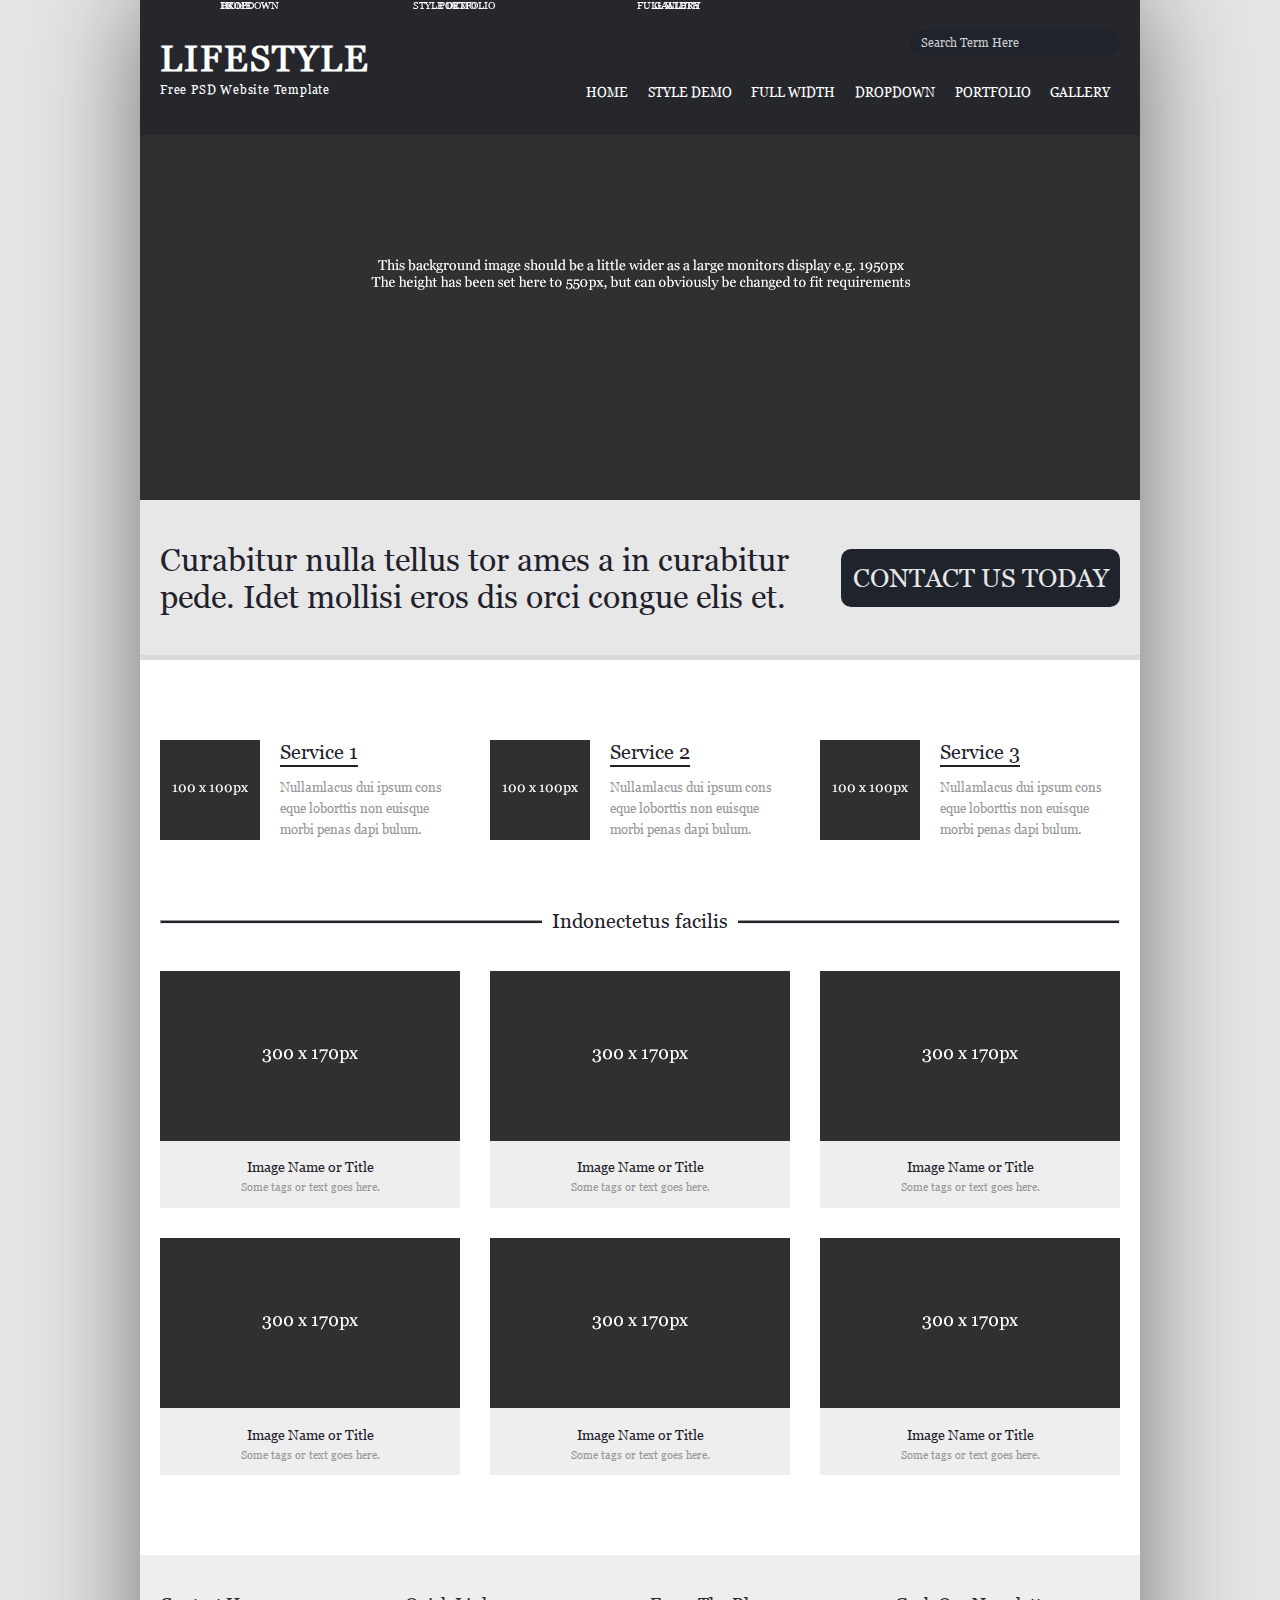
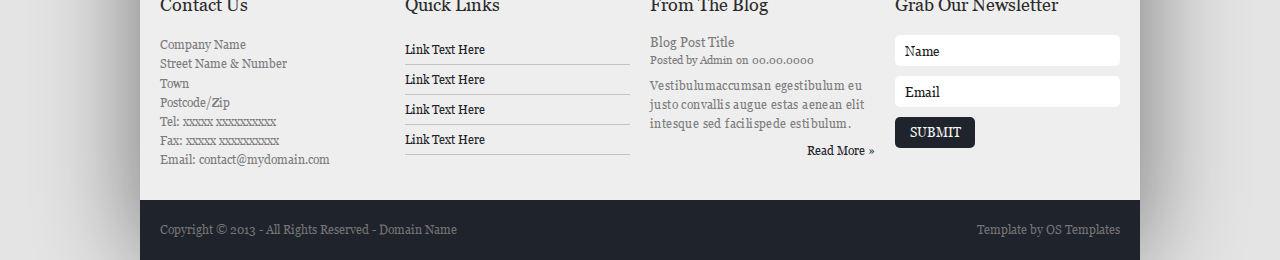
<file: builds/build_ver-Sat_Mar_02_2019_01_43_18/index.html>
<!DOCTYPE html>
<html lang="ru">

    <head>
        <meta charset="utf-8">
        <meta name="viewport" content="width=device-width, initial-scale=1, shrink-to-fit=no">
        <link rel="stylesheet" href="https://use.fontawesome.com/releases/v5.7.2/css/all.css" integrity="sha384-fnmOCqbTlWIlj8LyTjo7mOUStjsKC4pOpQbqyi7RrhN7udi9RwhKkMHpvLbHG9Sr" crossorigin="anonymous">
        <link rel="stylesheet" type="text/css" href="static/css/main.css">
        <title>Freshness</title>
    </head>

    <body>
        <div class="page">
            <!-- header-->
            <header class="header"> <a href="#" class="hamburger"><span></span></a>
                <div class="searchMobile">
                    <input type="text" name="search" placeholder="Search Term Here" class="searchMobile__input">
                    <a href="#" class="searchMobile__link"> <i class="fas fa-search"></i>
                    </a>
                </div>
                <div class="navL"><a href="#" class="navL__link">HOME</a><a href="#" class="navL__link">STYLE DEMO</a><a href="#" class="navL__link">FULL WIDTH</a>
                </div>
                <div class="navR"><a href="#" class="navR__link">DROPDOWN</a><a href="#" class="navR__link">PORTFOLIO</a><a href="#" class="navR__link">GALLERY</a>
                </div>
                <div class="topbar">
                    <div class="logo">
                        <h1 class="logo__topT">LIFESTYLE</h1><span class="logo__bottomT">Free PSD Website Template</span>
                    </div>
                    <div class="nav"><a href="#" class="nav__link">HOME</a><a href="#" class="nav__link">STYLE DEMO</a><a href="#" class="nav__link">FULL WIDTH</a><a href="#" class="nav__link">DROPDOWN</a><a href="#" class="nav__link">PORTFOLIO</a><a href="#" class="nav__link">GALLERY</a>
                    </div>
                    <div class="search">
                        <input type="text" name="search" placeholder="Search Term Here" class="search__input">
                        <a href="#" class="search__link"> <i class="fas fa-search"></i>
                        </a>
                    </div>
                </div>
            </header>
            <!--shout-->
            <div class="shout"><span class="shout__text">
           
          Curabitur nulla tellus tor ames a in curabitur pede. 
          Idet mollisi eros dis orci congue elis et.</span><a href="#" class="shout__link">contact us today</a>
            </div>
            <!--services-->
            <div class="services">
                <div class="service">
                    <img src="static/img/assets/services/service1.png" atl="First image" class="service__image">
                    <div class="service__column"><span class="service__name">Service 1</span>
                        <br><span class="service__text">Nullamlacus dui ipsum cons eque loborttis non euisque morbi penas dapi bulum.</span>
                    </div>
                </div>
                <div class="service">
                    <img src="static/img/assets/services/service2.png" atl="Second image" class="service__image">
                    <div class="service__column"><span class="service__name">Service 2</span>
                        <br><span class="service__text">Nullamlacus dui ipsum cons eque loborttis non euisque morbi penas dapi bulum.</span>
                    </div>
                </div>
                <div class="service">
                    <img src="static/img/assets/services/service3.png" atl="Third image" class="service__image">
                    <div class="service__column"><span class="service__name">Service 3</span>
                        <br><span class="service__text">Nullamlacus dui ipsum cons eque loborttis non euisque morbi penas dapi bulum.</span>
                    </div>
                </div>
            </div>
            <!--latest work-->
            <div class="latestWork">
                <div class="topLine">
                    <hr class="topLine__line">
                    <div class="topLine__name">Indonectetus facilis</div>
                </div>
                <div class="works">
                    <div class="work">
                        <img src="static/img/assets/latestWork/work1.png" atl="First work" class="work__image">
                        <div class="work__name">Image Name or Title</div>
                        <div class="work__text">Some tags or text goes here.</div>
                    </div>
                    <div class="work">
                        <img src="static/img/assets/latestWork/work2.png" atl="First work" class="work__image">
                        <div class="work__name">Image Name or Title</div>
                        <div class="work__text">Some tags or text goes here.</div>
                    </div>
                    <div class="work">
                        <img src="static/img/assets/latestWork/work3.png" atl="First work" class="work__image">
                        <div class="work__name">Image Name or Title</div>
                        <div class="work__text">Some tags or text goes here.</div>
                    </div>
                    <div class="work">
                        <img src="static/img/assets/latestWork/work4.png" atl="First work" class="work__image">
                        <div class="work__name">Image Name or Title</div>
                        <div class="work__text">Some tags or text goes here.</div>
                    </div>
                    <div class="work">
                        <img src="static/img/assets/latestWork/work5.png" atl="First work" class="work__image">
                        <div class="work__name">Image Name or Title</div>
                        <div class="work__text">Some tags or text goes here.</div>
                    </div>
                    <div class="work">
                        <img src="static/img/assets/latestWork/work6.png" atl="First work" class="work__image">
                        <div class="work__name">Image Name or Title</div>
                        <div class="work__text">Some tags or text goes here.</div>
                    </div>
                </div>
            </div>
            <!--footer-->
            <footer class="footer">
                <div class="columns">
                    <div class="contacts">
                        <div class="contacts__title">Contact Us</div>
                        <div class="contacts__info">

                            Company Name
                            <br>Street Name & Number
                            <br>Town
                            <br>Postcode/Zip
                        </div>
                        <div class="contacts__phone">Tel: xxxxx xxxxxxxxxx
                            <br>Fax: xxxxx xxxxxxxxxx
                            <br>Email: contact@mydomain.com</div>
                    </div>
                    <div class="links">
                        <div class="links__title">Quick Links</div><a href="#" class="links__link">Link Text Here</a><a href="#" class="links__link">Link Text Here</a><a href="#" class="links__link">Link Text Here</a><a href="#" class="links__link">Link Text Here</a>
                    </div>
                    <div class="blog">
                        <div class="blog__title">From The Blog</div>
                        <div class="blog__name">Blog Post Title</div>
                        <div class="blog__date">Posted by Admin on 00.00.0000</div>
                        <div class="blog__text">Vestibulumaccumsan egestibulum eu justo convallis augue estas aenean elit intesque sed facilispede estibulum.</div><a href="#" class="blog__link">Read More »</a>
                    </div>
                    <div class="newsletter">
                        <div class="newsletter__title">Grab Our Newsletter</div>
                        <input type="text" placeholder="Name" name="text" class="newsletter__name">
                        <input type="email" placeholder="Email" name="email" class="newsletter__email">
                        <input type="submit" value="SUBMIT" name="submit" class="newsletter__submit">
                    </div>
                </div>
            </footer>
            <!-- copyright-->
            <div class="copyright"><span class="copyright__text">	Copyright © 2013 - All Rights Reserved - Domain Name</span><span class="copyright__author">Template by OS Templates</span>
            </div>
        </div>
        <script src="static/js/mainedt9me.min.js"></script>
    </body>

</html>
</file>
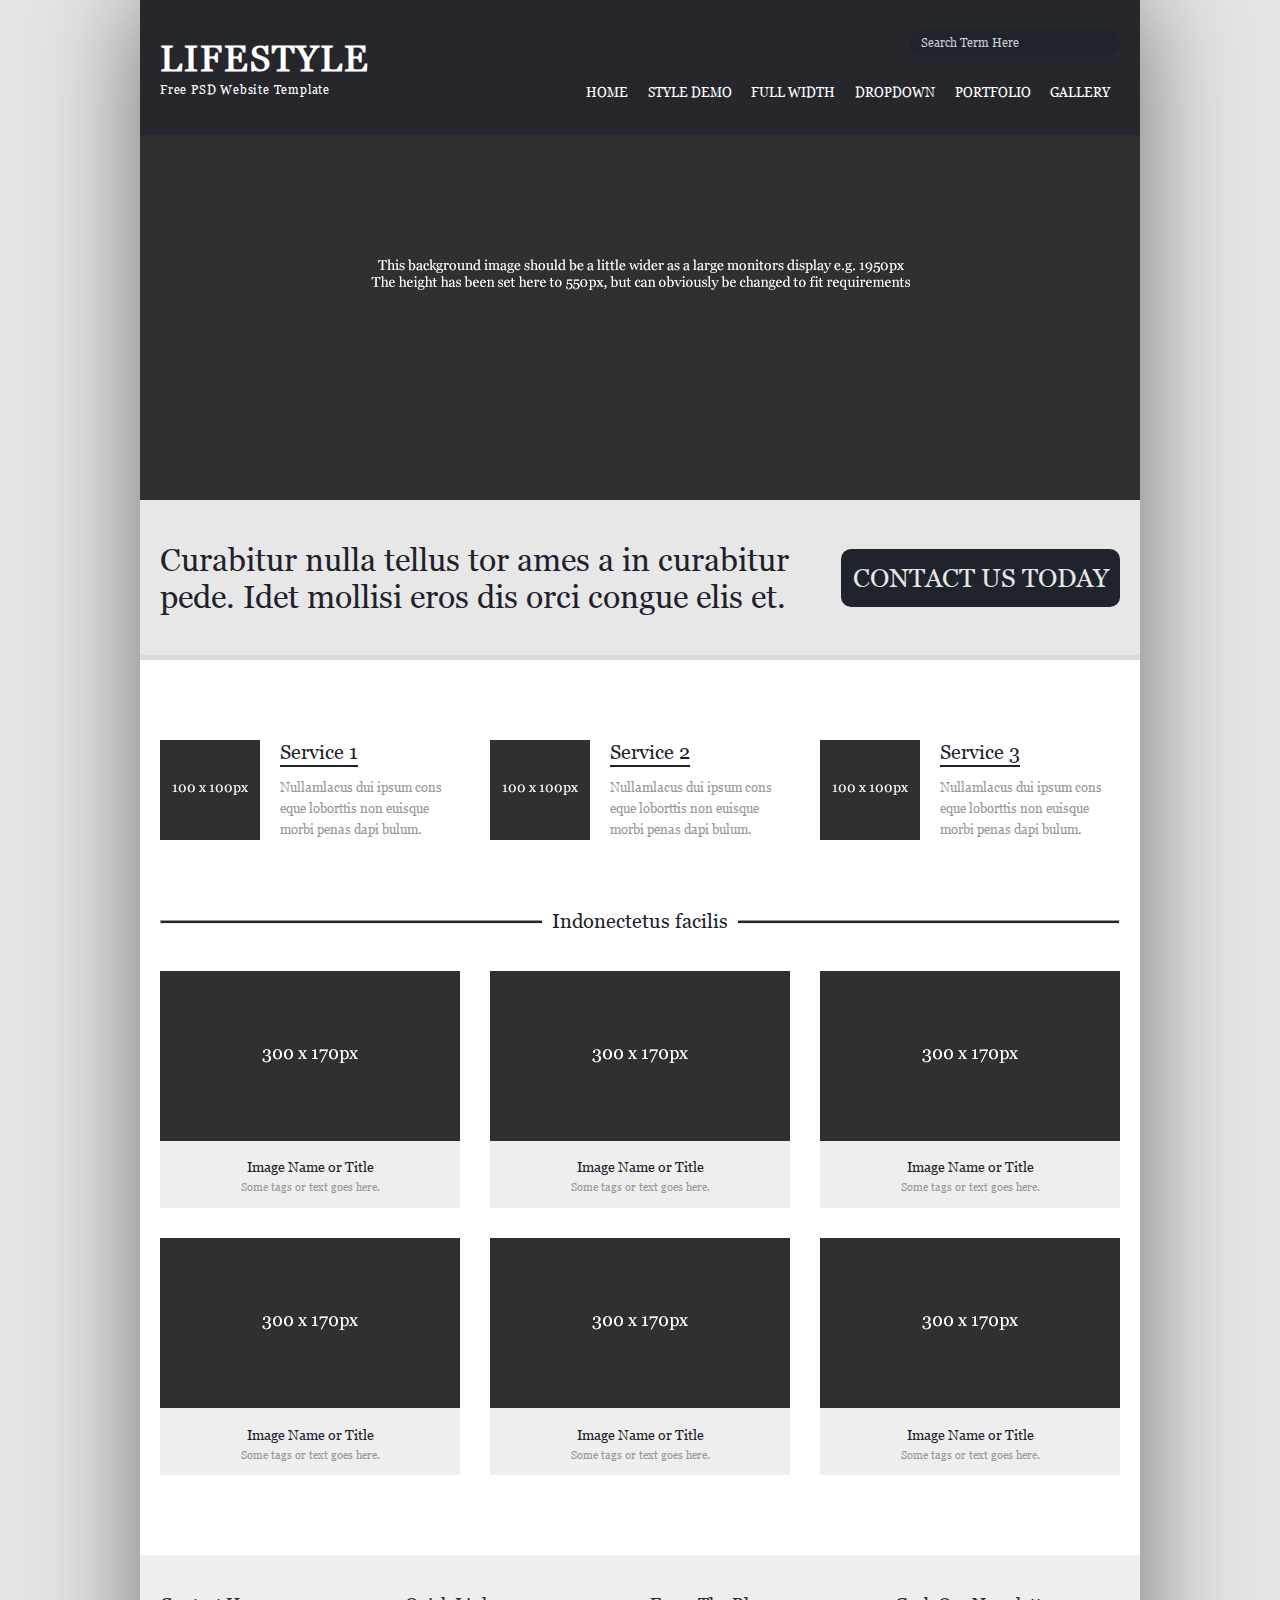
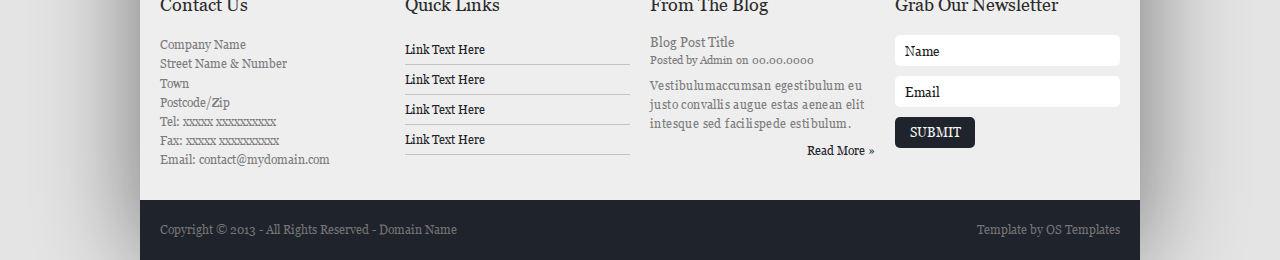
<file: builds/build_ver-Sat_Mar_02_2019_01_54_07/index.html>
<!DOCTYPE html>
<html lang="ru">

    <head>
        <meta charset="utf-8">
        <meta name="viewport" content="width=device-width, initial-scale=1, shrink-to-fit=no">
        <link rel="stylesheet" href="https://use.fontawesome.com/releases/v5.7.2/css/all.css" integrity="sha384-fnmOCqbTlWIlj8LyTjo7mOUStjsKC4pOpQbqyi7RrhN7udi9RwhKkMHpvLbHG9Sr" crossorigin="anonymous">
        <link rel="stylesheet" type="text/css" href="static/css/main.css">
        <title>Freshness</title>
    </head>

    <body>
        <div class="page">
            <!-- header-->
            <header class="header"> <a href="#" class="hamburger"><span></span></a>
                <div class="searchMobile">
                    <input type="text" name="search" placeholder="Search Term Here" class="searchMobile__input">
                    <a href="#" class="searchMobile__link"> <i class="fas fa-search"></i>
                    </a>
                </div>
                <div class="navL"><a href="#" class="navL__link">HOME</a><a href="#" class="navL__link">STYLE DEMO</a><a href="#" class="navL__link">FULL WIDTH</a>
                </div>
                <div class="navR"><a href="#" class="navR__link">DROPDOWN</a><a href="#" class="navR__link">PORTFOLIO</a><a href="#" class="navR__link">GALLERY</a>
                </div>
                <div class="topbar">
                    <div class="logo">
                        <h1 class="logo__topT">LIFESTYLE</h1><span class="logo__bottomT">Free PSD Website Template</span>
                    </div>
                    <div class="nav"><a href="#" class="nav__link">HOME</a><a href="#" class="nav__link">STYLE DEMO</a><a href="#" class="nav__link">FULL WIDTH</a><a href="#" class="nav__link">DROPDOWN</a><a href="#" class="nav__link">PORTFOLIO</a><a href="#" class="nav__link">GALLERY</a>
                    </div>
                    <div class="search">
                        <input type="text" name="search" placeholder="Search Term Here" class="search__input">
                        <a href="#" class="search__link"> <i class="fas fa-search"></i>
                        </a>
                    </div>
                </div>
            </header>
            <!--shout-->
            <div class="shout"><span class="shout__text">
           
          Curabitur nulla tellus tor ames a in curabitur pede. 
          Idet mollisi eros dis orci congue elis et.</span><a href="#" class="shout__link">contact us today</a>
            </div>
            <!--services-->
            <div class="services">
                <div class="service">
                    <img src="static/img/assets/services/service1.png" atl="First image" class="service__image">
                    <div class="service__column"><span class="service__name">Service 1</span>
                        <br><span class="service__text">Nullamlacus dui ipsum cons eque loborttis non euisque morbi penas dapi bulum.</span>
                    </div>
                </div>
                <div class="service">
                    <img src="static/img/assets/services/service2.png" atl="Second image" class="service__image">
                    <div class="service__column"><span class="service__name">Service 2</span>
                        <br><span class="service__text">Nullamlacus dui ipsum cons eque loborttis non euisque morbi penas dapi bulum.</span>
                    </div>
                </div>
                <div class="service">
                    <img src="static/img/assets/services/service3.png" atl="Third image" class="service__image">
                    <div class="service__column"><span class="service__name">Service 3</span>
                        <br><span class="service__text">Nullamlacus dui ipsum cons eque loborttis non euisque morbi penas dapi bulum.</span>
                    </div>
                </div>
            </div>
            <!--latest work-->
            <div class="latestWork">
                <div class="topLine">
                    <hr class="topLine__line">
                    <div class="topLine__name">Indonectetus facilis</div>
                </div>
                <div class="works">
                    <div class="work">
                        <img src="static/img/assets/latestWork/work1.png" atl="First work" class="work__image">
                        <div class="work__name">Image Name or Title</div>
                        <div class="work__text">Some tags or text goes here.</div>
                    </div>
                    <div class="work">
                        <img src="static/img/assets/latestWork/work2.png" atl="First work" class="work__image">
                        <div class="work__name">Image Name or Title</div>
                        <div class="work__text">Some tags or text goes here.</div>
                    </div>
                    <div class="work">
                        <img src="static/img/assets/latestWork/work3.png" atl="First work" class="work__image">
                        <div class="work__name">Image Name or Title</div>
                        <div class="work__text">Some tags or text goes here.</div>
                    </div>
                    <div class="work">
                        <img src="static/img/assets/latestWork/work4.png" atl="First work" class="work__image">
                        <div class="work__name">Image Name or Title</div>
                        <div class="work__text">Some tags or text goes here.</div>
                    </div>
                    <div class="work">
                        <img src="static/img/assets/latestWork/work5.png" atl="First work" class="work__image">
                        <div class="work__name">Image Name or Title</div>
                        <div class="work__text">Some tags or text goes here.</div>
                    </div>
                    <div class="work">
                        <img src="static/img/assets/latestWork/work6.png" atl="First work" class="work__image">
                        <div class="work__name">Image Name or Title</div>
                        <div class="work__text">Some tags or text goes here.</div>
                    </div>
                </div>
            </div>
            <!--footer-->
            <footer class="footer">
                <div class="columns">
                    <div class="contacts">
                        <div class="contacts__title">Contact Us</div>
                        <div class="contacts__info">

                            Company Name
                            <br>Street Name & Number
                            <br>Town
                            <br>Postcode/Zip
                        </div>
                        <div class="contacts__phone">Tel: xxxxx xxxxxxxxxx
                            <br>Fax: xxxxx xxxxxxxxxx
                            <br>Email: contact@mydomain.com</div>
                    </div>
                    <div class="links">
                        <div class="links__title">Quick Links</div><a href="#" class="links__link">Link Text Here</a><a href="#" class="links__link">Link Text Here</a><a href="#" class="links__link">Link Text Here</a><a href="#" class="links__link">Link Text Here</a>
                    </div>
                    <div class="blog">
                        <div class="blog__title">From The Blog</div>
                        <div class="blog__name">Blog Post Title</div>
                        <div class="blog__date">Posted by Admin on 00.00.0000</div>
                        <div class="blog__text">Vestibulumaccumsan egestibulum eu justo convallis augue estas aenean elit intesque sed facilispede estibulum.</div><a href="#" class="blog__link">Read More »</a>
                    </div>
                    <div class="newsletter">
                        <div class="newsletter__title">Grab Our Newsletter</div>
                        <input type="text" placeholder="Name" name="text" class="newsletter__name">
                        <input type="email" placeholder="Email" name="email" class="newsletter__email">
                        <input type="submit" value="SUBMIT" name="submit" class="newsletter__submit">
                    </div>
                </div>
            </footer>
            <!-- copyright-->
            <div class="copyright"><span class="copyright__text">Copyright © 2013 - All Rights Reserved - Domain Name</span><span class="copyright__author">Template by OS Templates</span>
            </div>
        </div>
        <script src="static/js/mainfvyqxr.min.js"></script>
    </body>

</html>
</file>
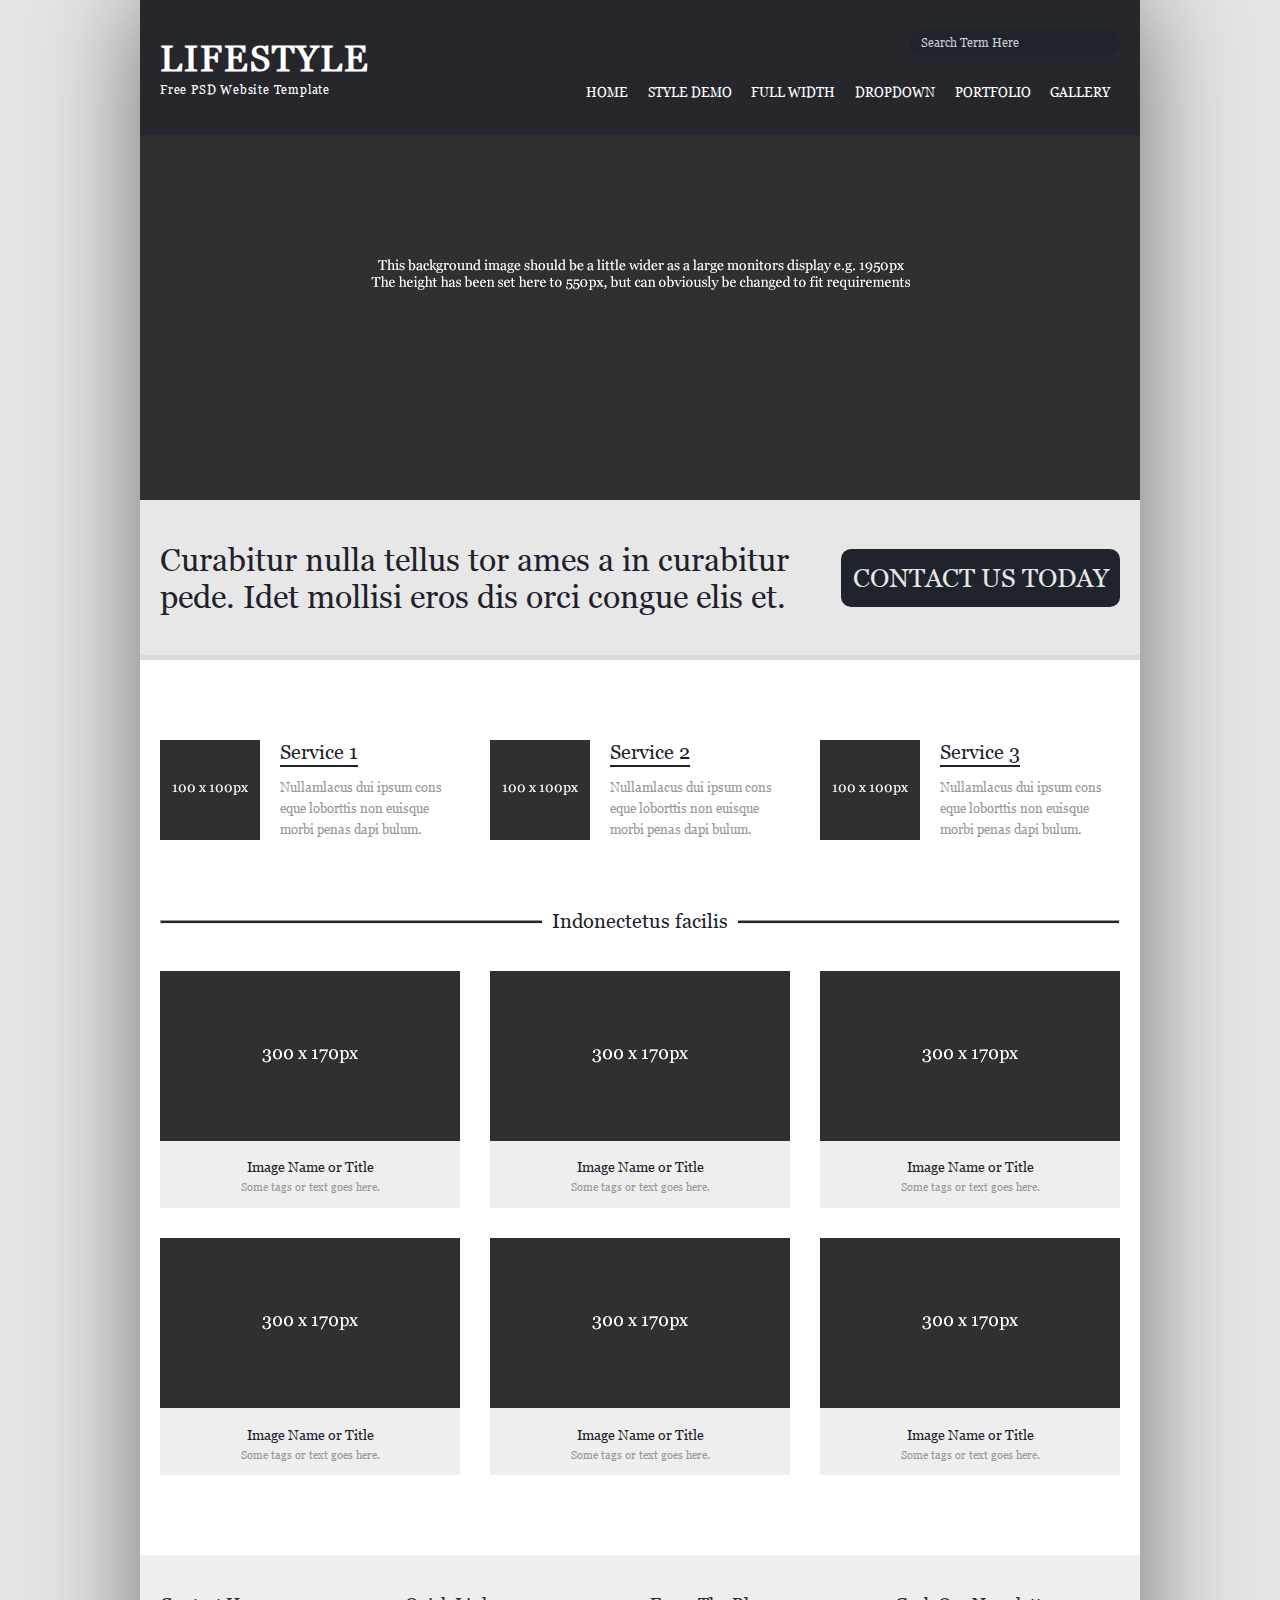
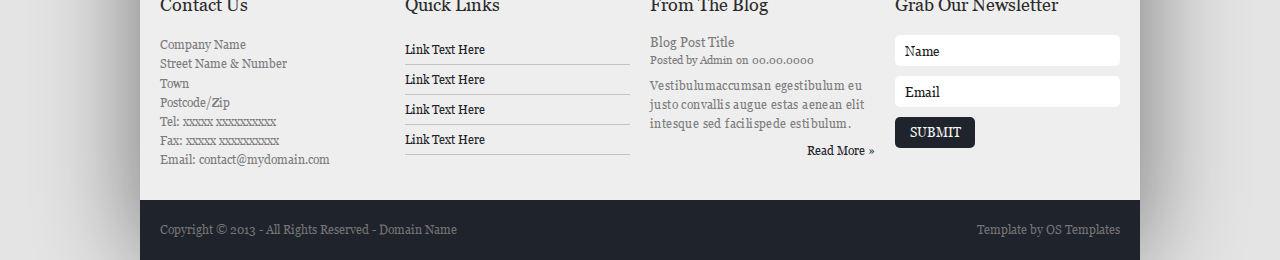
<file: builds/build_ver-Sat_Mar_02_2019_02_13_11/index.html>
<!DOCTYPE html>
<html lang="ru">

    <head>
        <meta charset="utf-8">
        <meta name="viewport" content="width=device-width, initial-scale=1, shrink-to-fit=no">
        <link rel="stylesheet" href="https://use.fontawesome.com/releases/v5.7.2/css/all.css" integrity="sha384-fnmOCqbTlWIlj8LyTjo7mOUStjsKC4pOpQbqyi7RrhN7udi9RwhKkMHpvLbHG9Sr" crossorigin="anonymous">
        <link rel="stylesheet" type="text/css" href="static/css/main.css">
        <title>Freshness</title>
    </head>

    <body>
        <div class="page">
            <!-- header-->
            <header class="header"> <a href="#" class="hamburger"><span></span></a>
                <div class="searchMobile">
                    <input type="text" name="search" placeholder="Search Term Here" class="searchMobile__input">
                    <a href="#" class="searchMobile__link"> <i class="fas fa-search"></i>
                    </a>
                </div>
                <div class="navL"><a href="#" class="navL__link">HOME</a><a href="#" class="navL__link">STYLE DEMO</a><a href="#" class="navL__link">FULL WIDTH</a>
                </div>
                <div class="navR"><a href="#" class="navR__link">DROPDOWN</a><a href="#" class="navR__link">PORTFOLIO</a><a href="#" class="navR__link">GALLERY</a>
                </div>
                <div class="topbar">
                    <div class="logo">
                        <h1 class="logo__topT">LIFESTYLE</h1><span class="logo__bottomT">Free PSD Website Template</span>
                    </div>
                    <div class="nav"><a href="#" class="nav__link">HOME</a><a href="#" class="nav__link">STYLE DEMO</a><a href="#" class="nav__link">FULL WIDTH</a><a href="#" class="nav__link">DROPDOWN</a><a href="#" class="nav__link">PORTFOLIO</a><a href="#" class="nav__link">GALLERY</a>
                    </div>
                    <div class="search">
                        <input type="text" name="search" placeholder="Search Term Here" class="search__input">
                        <a href="#" class="search__link"> <i class="fas fa-search"></i>
                        </a>
                    </div>
                </div>
            </header>
            <!--shout-->
            <div class="shout"><span class="shout__text">
           
          Curabitur nulla tellus tor ames a in curabitur pede. 
          Idet mollisi eros dis orci congue elis et.</span><a href="#" class="shout__link">contact us today</a>
            </div>
            <!--services-->
            <div class="services">
                <div class="service">
                    <img src="static/img/assets/services/service1.png" atl="First image" class="service__image">
                    <div class="service__column"><span class="service__name">Service 1</span>
                        <br><span class="service__text">Nullamlacus dui ipsum cons eque loborttis non euisque morbi penas dapi bulum.</span>
                    </div>
                </div>
                <div class="service">
                    <img src="static/img/assets/services/service2.png" atl="Second image" class="service__image">
                    <div class="service__column"><span class="service__name">Service 2</span>
                        <br><span class="service__text">Nullamlacus dui ipsum cons eque loborttis non euisque morbi penas dapi bulum.</span>
                    </div>
                </div>
                <div class="service">
                    <img src="static/img/assets/services/service3.png" atl="Third image" class="service__image">
                    <div class="service__column"><span class="service__name">Service 3</span>
                        <br><span class="service__text">Nullamlacus dui ipsum cons eque loborttis non euisque morbi penas dapi bulum.</span>
                    </div>
                </div>
            </div>
            <!--latest work-->
            <div class="latestWork">
                <div class="topLine">
                    <hr class="topLine__line">
                    <div class="topLine__name">Indonectetus facilis</div>
                </div>
                <div class="works">
                    <div class="work">
                        <img src="static/img/assets/latestWork/work1.png" atl="First work" class="work__image">
                        <div class="work__name">Image Name or Title</div>
                        <div class="work__text">Some tags or text goes here.</div>
                    </div>
                    <div class="work">
                        <img src="static/img/assets/latestWork/work2.png" atl="First work" class="work__image">
                        <div class="work__name">Image Name or Title</div>
                        <div class="work__text">Some tags or text goes here.</div>
                    </div>
                    <div class="work">
                        <img src="static/img/assets/latestWork/work3.png" atl="First work" class="work__image">
                        <div class="work__name">Image Name or Title</div>
                        <div class="work__text">Some tags or text goes here.</div>
                    </div>
                    <div class="work">
                        <img src="static/img/assets/latestWork/work4.png" atl="First work" class="work__image">
                        <div class="work__name">Image Name or Title</div>
                        <div class="work__text">Some tags or text goes here.</div>
                    </div>
                    <div class="work">
                        <img src="static/img/assets/latestWork/work5.png" atl="First work" class="work__image">
                        <div class="work__name">Image Name or Title</div>
                        <div class="work__text">Some tags or text goes here.</div>
                    </div>
                    <div class="work">
                        <img src="static/img/assets/latestWork/work6.png" atl="First work" class="work__image">
                        <div class="work__name">Image Name or Title</div>
                        <div class="work__text">Some tags or text goes here.</div>
                    </div>
                </div>
            </div>
            <!--footer-->
            <footer class="footer">
                <div class="columns">
                    <div class="contacts">
                        <div class="contacts__title">Contact Us</div>
                        <div class="contacts__info">

                            Company Name
                            <br>Street Name & Number
                            <br>Town
                            <br>Postcode/Zip
                        </div>
                        <div class="contacts__phone">Tel: xxxxx xxxxxxxxxx
                            <br>Fax: xxxxx xxxxxxxxxx
                            <br>Email: contact@mydomain.com</div>
                    </div>
                    <div class="links">
                        <div class="links__title">Quick Links</div><a href="#" class="links__link">Link Text Here</a><a href="#" class="links__link">Link Text Here</a><a href="#" class="links__link">Link Text Here</a><a href="#" class="links__link">Link Text Here</a>
                    </div>
                    <div class="blog">
                        <div class="blog__title">From The Blog</div>
                        <div class="blog__name">Blog Post Title</div>
                        <div class="blog__date">Posted by Admin on 00.00.0000</div>
                        <div class="blog__text">Vestibulumaccumsan egestibulum eu justo convallis augue estas aenean elit intesque sed facilispede estibulum.</div><a href="#" class="blog__link">Read More »</a>
                    </div>
                    <div class="newsletter">
                        <div class="newsletter__title">Grab Our Newsletter</div>
                        <input type="text" placeholder="Name" name="text" class="newsletter__name">
                        <input type="email" placeholder="Email" name="email" class="newsletter__email">
                        <input type="submit" value="SUBMIT" name="submit" class="newsletter__submit">
                    </div>
                </div>
            </footer>
            <!-- copyright-->
            <div class="copyright"><span class="copyright__text">Copyright © 2013 - All Rights Reserved - Domain Name</span><span class="copyright__author">Template by OS Templates</span>
            </div>
        </div>
        <script src="static/js/maingnd2vc.min.js"></script>
    </body>

</html>
</file>
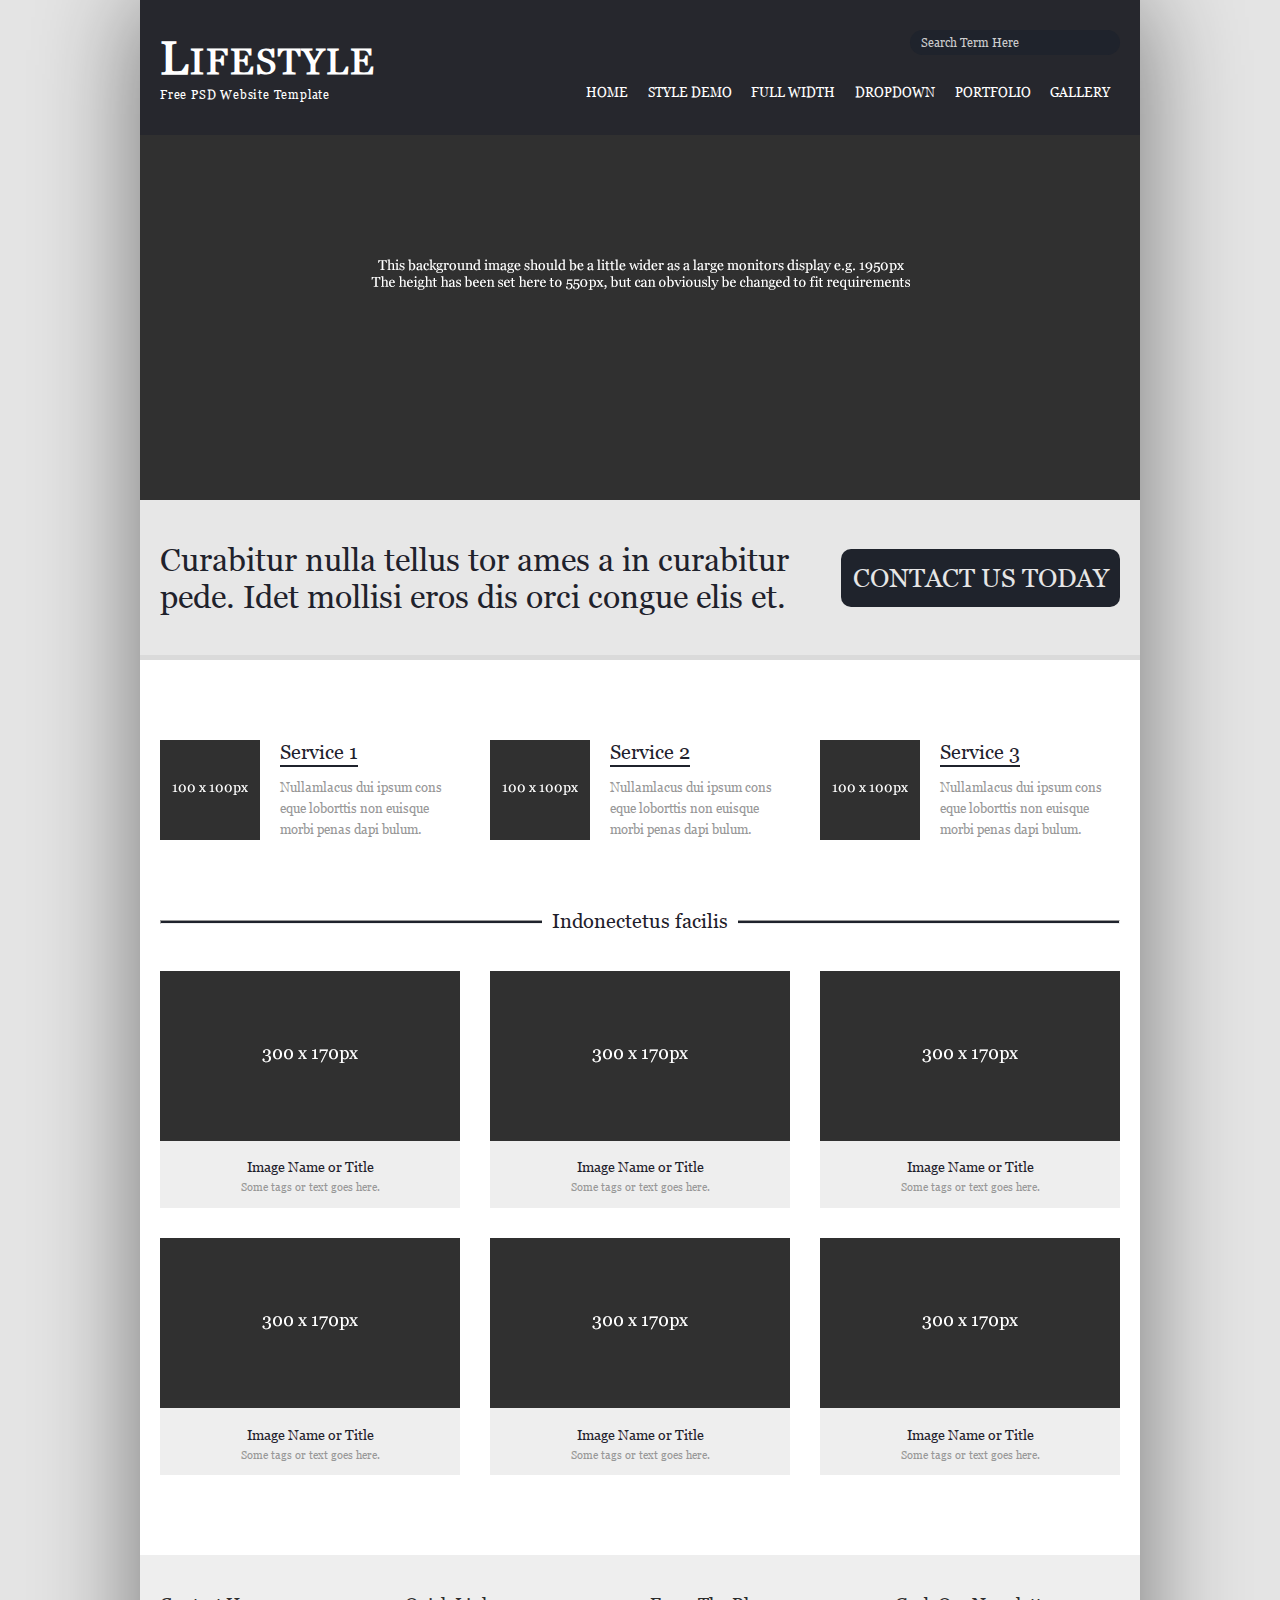
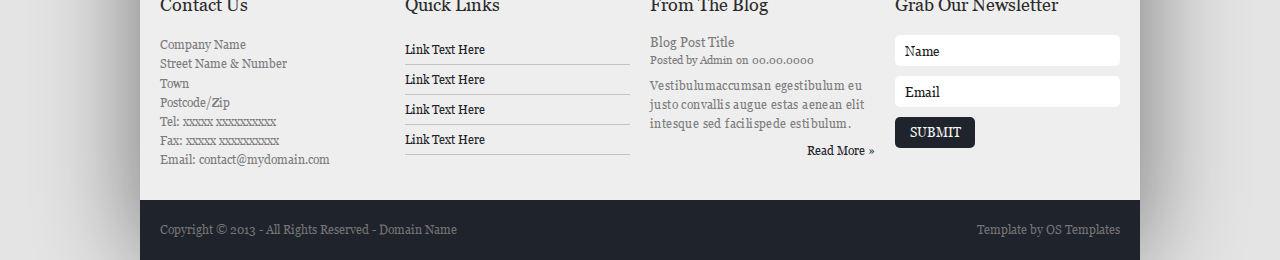
<file: builds/build_ver-Sat_Mar_02_2019_02_47_08/index.html>
<!DOCTYPE html>
<html lang="ru">

    <head>
        <meta charset="utf-8">
        <meta name="viewport" content="width=device-width, initial-scale=1, shrink-to-fit=no">
        <link rel="stylesheet" href="https://use.fontawesome.com/releases/v5.7.2/css/all.css" integrity="sha384-fnmOCqbTlWIlj8LyTjo7mOUStjsKC4pOpQbqyi7RrhN7udi9RwhKkMHpvLbHG9Sr" crossorigin="anonymous">
        <link rel="stylesheet" type="text/css" href="static/css/main.css">
        <title>Freshness</title>
    </head>

    <body>
        <div class="page">
            <!-- header-->
            <header class="header"> <a href="#" class="hamburger"><span></span></a>
                <div class="searchMobile">
                    <input type="text" name="search" placeholder="Search Term Here" class="searchMobile__input">
                    <a href="#" class="searchMobile__link"> <i class="fas fa-search"></i>
                    </a>
                </div>
                <div class="navL"><a href="#" class="navL__link">HOME</a><a href="#" class="navL__link">STYLE DEMO</a><a href="#" class="navL__link">FULL WIDTH</a>
                </div>
                <div class="navR"><a href="#" class="navR__link">DROPDOWN</a><a href="#" class="navR__link">PORTFOLIO</a><a href="#" class="navR__link">GALLERY</a>
                </div>
                <div class="topbar">
                    <div class="logo">
                        <h1 class="logo__topT"> <span>L</span>IFESTYLE</h1><span class="logo__bottomT">Free PSD Website Template</span>
                    </div>
                    <div class="nav"><a href="#" class="nav__link">HOME</a><a href="#" class="nav__link">STYLE DEMO</a><a href="#" class="nav__link">FULL WIDTH</a><a href="#" class="nav__link">DROPDOWN</a><a href="#" class="nav__link">PORTFOLIO</a><a href="#" class="nav__link">GALLERY</a>
                    </div>
                    <div class="search">
                        <input type="text" name="search" placeholder="Search Term Here" class="search__input">
                        <a href="#" class="search__link"> <i class="fas fa-search"></i>
                        </a>
                    </div>
                </div>
            </header>
            <!--shout-->
            <div class="shout"><span class="shout__text">
           
          Curabitur nulla tellus tor ames a in curabitur pede. 
          Idet mollisi eros dis orci congue elis et.</span><a href="#" class="shout__link">contact us today</a>
            </div>
            <!--services-->
            <div class="services">
                <div class="service">
                    <img src="static/img/assets/services/service1.png" atl="First image" class="service__image">
                    <div class="service__column"><span class="service__name">Service 1</span>
                        <br><span class="service__text">Nullamlacus dui ipsum cons eque loborttis non euisque morbi penas dapi bulum.</span>
                    </div>
                </div>
                <div class="service">
                    <img src="static/img/assets/services/service2.png" atl="Second image" class="service__image">
                    <div class="service__column"><span class="service__name">Service 2</span>
                        <br><span class="service__text">Nullamlacus dui ipsum cons eque loborttis non euisque morbi penas dapi bulum.</span>
                    </div>
                </div>
                <div class="service">
                    <img src="static/img/assets/services/service3.png" atl="Third image" class="service__image">
                    <div class="service__column"><span class="service__name">Service 3</span>
                        <br><span class="service__text">Nullamlacus dui ipsum cons eque loborttis non euisque morbi penas dapi bulum.</span>
                    </div>
                </div>
            </div>
            <!--latest work-->
            <div class="latestWork">
                <div class="topLine">
                    <hr class="topLine__line">
                    <div class="topLine__name">Indonectetus facilis</div>
                </div>
                <div class="works">
                    <div class="work">
                        <img src="static/img/assets/latestWork/work1.png" atl="First work" class="work__image">
                        <div class="work__name">Image Name or Title</div>
                        <div class="work__text">Some tags or text goes here.</div>
                    </div>
                    <div class="work">
                        <img src="static/img/assets/latestWork/work2.png" atl="First work" class="work__image">
                        <div class="work__name">Image Name or Title</div>
                        <div class="work__text">Some tags or text goes here.</div>
                    </div>
                    <div class="work">
                        <img src="static/img/assets/latestWork/work3.png" atl="First work" class="work__image">
                        <div class="work__name">Image Name or Title</div>
                        <div class="work__text">Some tags or text goes here.</div>
                    </div>
                    <div class="work">
                        <img src="static/img/assets/latestWork/work4.png" atl="First work" class="work__image">
                        <div class="work__name">Image Name or Title</div>
                        <div class="work__text">Some tags or text goes here.</div>
                    </div>
                    <div class="work">
                        <img src="static/img/assets/latestWork/work5.png" atl="First work" class="work__image">
                        <div class="work__name">Image Name or Title</div>
                        <div class="work__text">Some tags or text goes here.</div>
                    </div>
                    <div class="work">
                        <img src="static/img/assets/latestWork/work6.png" atl="First work" class="work__image">
                        <div class="work__name">Image Name or Title</div>
                        <div class="work__text">Some tags or text goes here.</div>
                    </div>
                </div>
            </div>
            <!--footer-->
            <footer class="footer">
                <div class="columns">
                    <div class="contacts">
                        <div class="contacts__title">Contact Us</div>
                        <div class="contacts__info">

                            Company Name
                            <br>Street Name & Number
                            <br>Town
                            <br>Postcode/Zip
                        </div>
                        <div class="contacts__phone">Tel: xxxxx xxxxxxxxxx
                            <br>Fax: xxxxx xxxxxxxxxx
                            <br>Email: <a href="contact@mydomain.com">contact@mydomain.com</a>
                        </div>
                    </div>
                    <div class="links">
                        <div class="links__title">Quick Links</div><a href="#" class="links__link">Link Text Here</a><a href="#" class="links__link">Link Text Here</a><a href="#" class="links__link">Link Text Here</a><a href="#" class="links__link">Link Text Here</a>
                    </div>
                    <div class="blog">
                        <div class="blog__title">From The Blog</div>
                        <div class="blog__name">Blog Post Title</div>
                        <div class="blog__date">Posted by Admin on 00.00.0000</div>
                        <div class="blog__text">Vestibulumaccumsan egestibulum eu justo convallis augue estas aenean elit intesque sed facilispede estibulum.</div><a href="#" class="blog__link">Read More »</a>
                    </div>
                    <div class="newsletter">
                        <div class="newsletter__title">Grab Our Newsletter</div>
                        <input type="text" placeholder="Name" name="text" class="newsletter__name">
                        <input type="email" placeholder="Email" name="email" class="newsletter__email">
                        <input type="submit" value="SUBMIT" name="submit" class="newsletter__submit">
                    </div>
                </div>
            </footer>
            <!-- copyright-->
            <div class="copyright"><span class="copyright__text">Copyright © 2013 - All Rights Reserved - Domain Name</span><span class="copyright__author">Template by OS Templates</span>
            </div>
        </div>
        <script src="static/js/mainaf85dn.min.js"></script>
    </body>

</html>
</file>
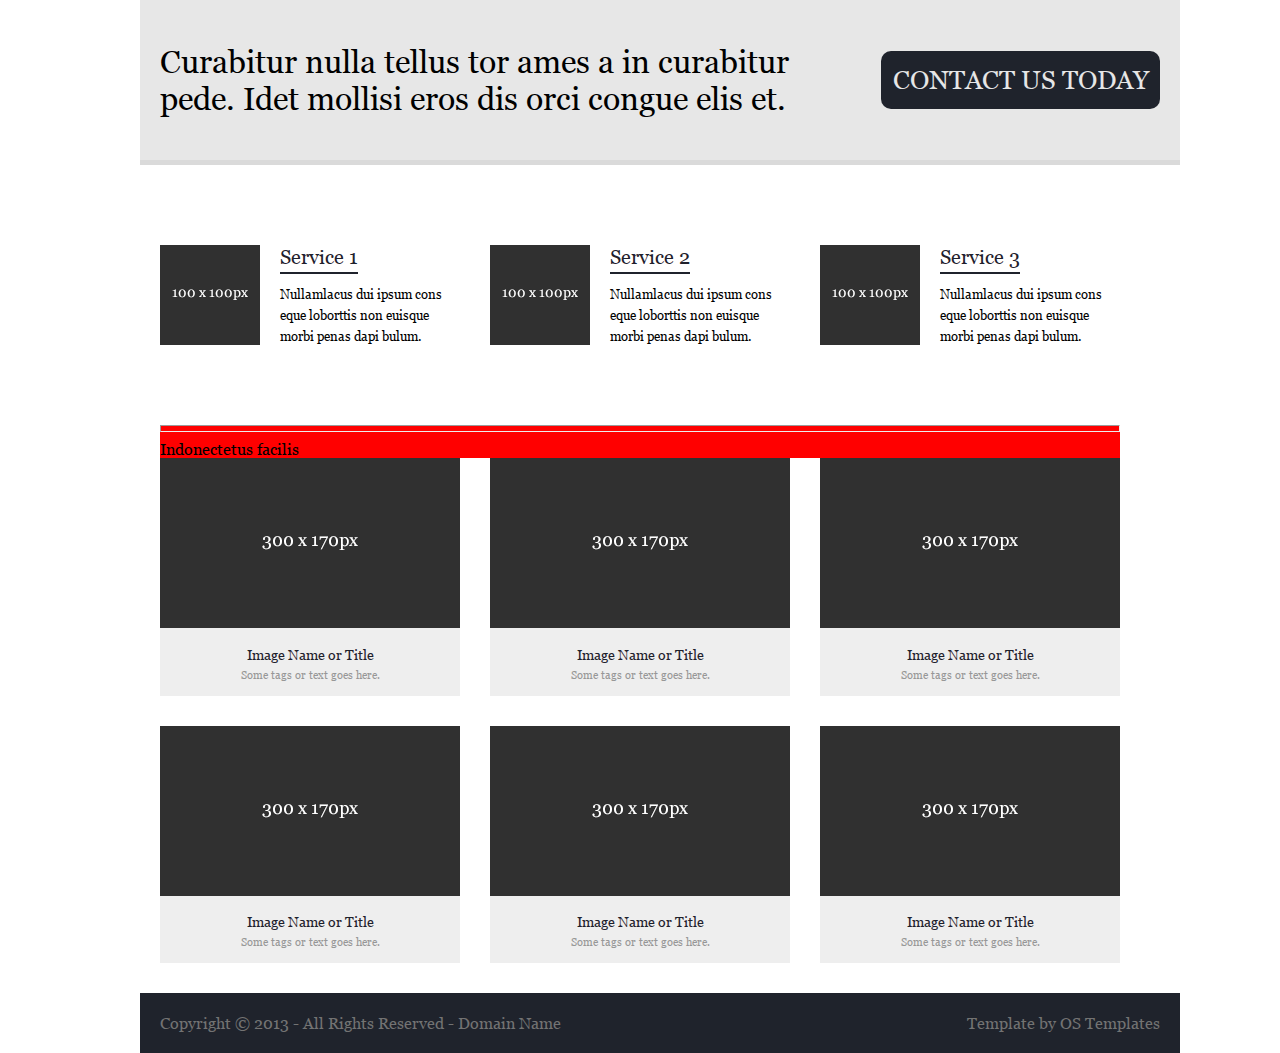
<file: builds/build_ver-Thu_Feb_28_2019_16_53_52/index.html>
<!DOCTYPE html>
<html lang="ru">

    <head>
        <meta charset="utf-8">
        <link rel="stylesheet" href="https://use.fontawesome.com/releases/v5.7.2/css/all.css" integrity="sha384-fnmOCqbTlWIlj8LyTjo7mOUStjsKC4pOpQbqyi7RrhN7udi9RwhKkMHpvLbHG9Sr" crossorigin="anonymous">
        <link rel="stylesheet" type="text/css" href="static/css/main.css">
        <title>Freshness</title>
    </head>

    <body>
        <div class="page">
            <!-- header-->
            <!--shout-->
            <div class="shout"><span class="shout__text">
           
          Curabitur nulla tellus tor ames a in curabitur pede. 
          Idet mollisi eros dis orci congue elis et.</span><a href="#" class="shout__link">contact us today</a>
            </div>
            <!--services-->
            <div class="services">
                <div class="service">
                    <img src="static/img/content/services/service1.png" atl="First image" class="service__image">
                    <div class="service__column"><span class="service__name">Service 1</span>
                        <br><span class="service__text">Nullamlacus dui ipsum cons eque loborttis non euisque morbi penas dapi bulum.</span>
                    </div>
                </div>
                <div class="service">
                    <img src="static/img/content/services/service2.png" atl="Second image" class="service__image">
                    <div class="service__column"><span class="service__name">Service 2</span>
                        <br><span class="service__text">Nullamlacus dui ipsum cons eque loborttis non euisque morbi penas dapi bulum.</span>
                    </div>
                </div>
                <div class="service">
                    <img src="static/img/content/services/service3.png" atl="Third image" class="service__image">
                    <div class="service__column"><span class="service__name">Service 3</span>
                        <br><span class="service__text">Nullamlacus dui ipsum cons eque loborttis non euisque morbi penas dapi bulum.</span>
                    </div>
                </div>
            </div>
            <!--latest work-->
            <div class="latestWork">
                <div class="topLine">
                    <hr style="height: 5px">
                    <div class="topLine__name">Indonectetus facilis</div>
                </div>
                <div class="works">
                    <div class="work">
                        <img src="static/img/content/latestWork/work1.png" atl="First work" class="work__image">
                        <div class="work__name">Image Name or Title</div>
                        <div class="work__text">Some tags or text goes here.</div>
                    </div>
                    <div class="work">
                        <img src="static/img/content/latestWork/work2.png" atl="First work" class="work__image">
                        <div class="work__name">Image Name or Title</div>
                        <div class="work__text">Some tags or text goes here.</div>
                    </div>
                    <div class="work">
                        <img src="static/img/content/latestWork/work3.png" atl="First work" class="work__image">
                        <div class="work__name">Image Name or Title</div>
                        <div class="work__text">Some tags or text goes here.</div>
                    </div>
                    <div class="work">
                        <img src="static/img/content/latestWork/work4.png" atl="First work" class="work__image">
                        <div class="work__name">Image Name or Title</div>
                        <div class="work__text">Some tags or text goes here.</div>
                    </div>
                    <div class="work">
                        <img src="static/img/content/latestWork/work5.png" atl="First work" class="work__image">
                        <div class="work__name">Image Name or Title</div>
                        <div class="work__text">Some tags or text goes here.</div>
                    </div>
                    <div class="work">
                        <img src="static/img/content/latestWork/work6.png" atl="First work" class="work__image">
                        <div class="work__name">Image Name or Title</div>
                        <div class="work__text">Some tags or text goes here.</div>
                    </div>
                </div>
            </div>
            <!--footer-->
            <!-- copyright-->
            <div class="copyright"><span class="copyright__text">	Copyright © 2013 - All Rights Reserved - Domain Name</span><span class="copyright__author">Template by OS Templates</span>
            </div>
        </div>
    </body>

</html>
</file>
<file: builds/build_ver-Sat_Mar_02_2019_01_43_18/static/css/main.css>
/*! normalize.css v8.0.1 | MIT License | github.com/necolas/normalize.css */
/* Document
   ========================================================================== */
/**
 * 1. Correct the line height in all browsers.
 * 2. Prevent adjustments of font size after orientation changes in iOS.
 */
html {
  line-height: 1.15;
  /* 1 */
  -webkit-text-size-adjust: 100%;
  /* 2 */
}

/* Sections
   ========================================================================== */
/**
 * Remove the margin in all browsers.
 */
body {
  margin: 0;
}

/**
 * Render the `main` element consistently in IE.
 */
main {
  display: block;
}

/**
 * Correct the font size and margin on `h1` elements within `section` and
 * `article` contexts in Chrome, Firefox, and Safari.
 */
h1 {
  font-size: 2em;
  margin: 0.67em 0;
}

/* Grouping content
   ========================================================================== */
/**
 * 1. Add the correct box sizing in Firefox.
 * 2. Show the overflow in Edge and IE.
 */
hr {
  -webkit-box-sizing: content-box;
          box-sizing: content-box;
  /* 1 */
  height: 0;
  /* 1 */
  overflow: visible;
  /* 2 */
}

/**
 * 1. Correct the inheritance and scaling of font size in all browsers.
 * 2. Correct the odd `em` font sizing in all browsers.
 */
pre {
  font-family: monospace, monospace;
  /* 1 */
  font-size: 1em;
  /* 2 */
}

/* Text-level semantics
   ========================================================================== */
/**
 * Remove the gray background on active links in IE 10.
 */
a {
  background-color: transparent;
}

/**
 * 1. Remove the bottom border in Chrome 57-
 * 2. Add the correct text decoration in Chrome, Edge, IE, Opera, and Safari.
 */
abbr[title] {
  border-bottom: none;
  /* 1 */
  text-decoration: underline;
  /* 2 */
  -webkit-text-decoration: underline dotted;
          text-decoration: underline dotted;
  /* 2 */
}

/**
 * Add the correct font weight in Chrome, Edge, and Safari.
 */
b,
strong {
  font-weight: bolder;
}

/**
 * 1. Correct the inheritance and scaling of font size in all browsers.
 * 2. Correct the odd `em` font sizing in all browsers.
 */
code,
kbd,
samp {
  font-family: monospace, monospace;
  /* 1 */
  font-size: 1em;
  /* 2 */
}

/**
 * Add the correct font size in all browsers.
 */
small {
  font-size: 80%;
}

/**
 * Prevent `sub` and `sup` elements from affecting the line height in
 * all browsers.
 */
sub,
sup {
  font-size: 75%;
  line-height: 0;
  position: relative;
  vertical-align: baseline;
}

sub {
  bottom: -0.25em;
}

sup {
  top: -0.5em;
}

/* Embedded content
   ========================================================================== */
/**
 * Remove the border on images inside links in IE 10.
 */
img {
  border-style: none;
}

/* Forms
   ========================================================================== */
/**
 * 1. Change the font styles in all browsers.
 * 2. Remove the margin in Firefox and Safari.
 */
button,
input,
optgroup,
select,
textarea {
  font-family: inherit;
  /* 1 */
  font-size: 100%;
  /* 1 */
  line-height: 1.15;
  /* 1 */
  margin: 0;
  /* 2 */
}

/**
 * Show the overflow in IE.
 * 1. Show the overflow in Edge.
 */
button,
input {
  /* 1 */
  overflow: visible;
}

/**
 * Remove the inheritance of text transform in Edge, Firefox, and IE.
 * 1. Remove the inheritance of text transform in Firefox.
 */
button,
select {
  /* 1 */
  text-transform: none;
}

/**
 * Correct the inability to style clickable types in iOS and Safari.
 */
button,
[type="button"],
[type="reset"],
[type="submit"] {
  -webkit-appearance: button;
}

/**
 * Remove the inner border and padding in Firefox.
 */
button::-moz-focus-inner,
[type="button"]::-moz-focus-inner,
[type="reset"]::-moz-focus-inner,
[type="submit"]::-moz-focus-inner {
  border-style: none;
  padding: 0;
}

/**
 * Restore the focus styles unset by the previous rule.
 */
button:-moz-focusring,
[type="button"]:-moz-focusring,
[type="reset"]:-moz-focusring,
[type="submit"]:-moz-focusring {
  outline: 1px dotted ButtonText;
}

/**
 * Correct the padding in Firefox.
 */
fieldset {
  padding: 0.35em 0.75em 0.625em;
}

/**
 * 1. Correct the text wrapping in Edge and IE.
 * 2. Correct the color inheritance from `fieldset` elements in IE.
 * 3. Remove the padding so developers are not caught out when they zero out
 *    `fieldset` elements in all browsers.
 */
legend {
  -webkit-box-sizing: border-box;
          box-sizing: border-box;
  /* 1 */
  color: inherit;
  /* 2 */
  display: table;
  /* 1 */
  max-width: 100%;
  /* 1 */
  padding: 0;
  /* 3 */
  white-space: normal;
  /* 1 */
}

/**
 * Add the correct vertical alignment in Chrome, Firefox, and Opera.
 */
progress {
  vertical-align: baseline;
}

/**
 * Remove the default vertical scrollbar in IE 10+.
 */
textarea {
  overflow: auto;
}

/**
 * 1. Add the correct box sizing in IE 10.
 * 2. Remove the padding in IE 10.
 */
[type="checkbox"],
[type="radio"] {
  -webkit-box-sizing: border-box;
          box-sizing: border-box;
  /* 1 */
  padding: 0;
  /* 2 */
}

/**
 * Correct the cursor style of increment and decrement buttons in Chrome.
 */
[type="number"]::-webkit-inner-spin-button,
[type="number"]::-webkit-outer-spin-button {
  height: auto;
}

/**
 * 1. Correct the odd appearance in Chrome and Safari.
 * 2. Correct the outline style in Safari.
 */
[type="search"] {
  -webkit-appearance: textfield;
  /* 1 */
  outline-offset: -2px;
  /* 2 */
}

/**
 * Remove the inner padding in Chrome and Safari on macOS.
 */
[type="search"]::-webkit-search-decoration {
  -webkit-appearance: none;
}

/**
 * 1. Correct the inability to style clickable types in iOS and Safari.
 * 2. Change font properties to `inherit` in Safari.
 */
::-webkit-file-upload-button {
  -webkit-appearance: button;
  /* 1 */
  font: inherit;
  /* 2 */
}

/* Interactive
   ========================================================================== */
/*
 * Add the correct display in Edge, IE 10+, and Firefox.
 */
details {
  display: block;
}

/*
 * Add the correct display in all browsers.
 */
summary {
  display: list-item;
}

/* Misc
   ========================================================================== */
/**
 * Add the correct display in IE 10+.
 */
template {
  display: none;
}

/**
 * Add the correct display in IE 10.
 */
[hidden] {
  display: none;
}

@font-face {
  font-family: 'Georgia';
  src: local("Georgia"), url("../fonts/GeorgiaRegular/georgia.ttf") format("truetype");
  font-weight: normal;
  font-style: normal;
}

* {
  font-family: 'Georgia';
  -webkit-box-sizing: border-box;
          box-sizing: border-box;
}

html, body {
  height: 100%;
}

body {
  background-color: rgba(0, 0, 0, 0.1);
}

.page {
  background-color: #ffffff;
  max-width: 1000px;
  margin: 0 auto;
  -webkit-box-shadow: 0 0 100px rgba(0, 0, 0, 0.5);
          box-shadow: 0 0 100px rgba(0, 0, 0, 0.5);
}

.copyright {
  width: 100%;
  height: 60px;
  background-color: #1f232c;
  color: #737373;
  font-size: 12px;
  padding: 0 20px;
}

@media only screen and (max-width: 1023px) {
  .copyright {
    height: 40px;
    font-size: 10px;
  }
}

@media only screen and (max-width: 599px) {
  .copyright {
    height: 30px;
    padding: 0 5px;
    font-size: 8px;
  }
}

.footer {
  width: 100%;
  padding: 0 20px;
  margin-top: 50px;
  background-color: #eeeeee;
}

@media only screen and (max-width: 1023px) {
  .footer {
    margin-top: 10px;
  }
}

@media only screen and (max-width: 599px) {
  .footer {
    margin-top: -10px;
    padding: 0 5px;
  }
}

.header {
  width: 100%;
  height: 500px;
  background-image: url("../img/assets/header/bg.png");
  background-repeat: no-repeat;
  background-position: bottom center;
  position: relative;
}

@media only screen and (max-width: 1023px) {
  .header {
    height: 440px;
    background-position: 50% 15%;
  }
}

@media only screen and (max-width: 767px) {
  .header {
    height: 360px;
    background-position: 50% 40%;
  }
}

@media only screen and (max-width: 599px) {
  .header {
    height: 230px;
    background-size: 100%;
    background-position: 50% 50%;
  }
}

@media only screen and (max-width: 479px) {
  .header {
    height: 160px;
    background-size: 100%;
    background-position: 50% 50%;
  }
}

.latestWork {
  width: 100%;
  margin-top: 80px;
  padding: 0 20px;
}

@media only screen and (max-width: 1023px) {
  .latestWork {
    margin-top: 40px;
  }
}

@media only screen and (max-width: 599px) {
  .latestWork {
    margin-top: 20px;
    padding: 0 5px;
  }
}

.services {
  width: 100%;
  margin-top: 80px;
  padding: 0 20px;
  display: -webkit-box;
  display: -ms-flexbox;
  display: flex;
  -webkit-box-pack: justify;
      -ms-flex-pack: justify;
          justify-content: space-between;
  -ms-flex-wrap: wrap;
      flex-wrap: wrap;
}

@media only screen and (max-width: 1023px) {
  .services {
    margin-top: 40px;
  }
}

@media only screen and (max-width: 599px) {
  .services {
    margin-top: 20px;
  }
}

@media only screen and (max-width: 479px) {
  .services {
    margin-top: 10px;
    padding: 0 5px;
  }
}

.shout {
  width: 100%;
  height: 160px;
  background-color: #e7e7e7;
  border-bottom: solid 5px #dadada;
  padding: 0 20px;
  display: -webkit-box;
  display: -ms-flexbox;
  display: flex;
  -webkit-box-pack: justify;
      -ms-flex-pack: justify;
          justify-content: space-between;
}

@media only screen and (max-width: 1023px) {
  .shout {
    height: 120px;
    border-bottom: solid 4px #dadada;
  }
}

@media only screen and (max-width: 767px) {
  .shout {
    height: 80px;
    padding: 0 5px;
  }
}

@media only screen and (max-width: 599px) {
  .shout {
    height: 60px;
    border-bottom: solid 2px #dadada;
  }
}

.copyright__author {
  float: right;
  line-height: 60px;
}

@media only screen and (max-width: 1023px) {
  .copyright__author {
    line-height: 40px;
  }
}

@media only screen and (max-width: 599px) {
  .copyright__author {
    line-height: 30px;
  }
}

.copyright__text {
  float: left;
  line-height: 60px;
}

@media only screen and (max-width: 1023px) {
  .copyright__text {
    line-height: 40px;
  }
}

@media only screen and (max-width: 599px) {
  .copyright__text {
    line-height: 30px;
  }
}

.columns {
  display: -webkit-box;
  display: -ms-flexbox;
  display: flex;
  -webkit-box-pack: justify;
      -ms-flex-pack: justify;
          justify-content: space-between;
  -ms-flex-wrap: wrap;
      flex-wrap: wrap;
  padding: 20px 0px 30px 0px;
}

@media only screen and (max-width: 1023px) {
  .columns {
    padding: 10px 0px 20px 0px;
  }
}

.hamburger {
  display: none;
  width: 20px;
  height: 20px;
  margin-left: 5px;
  margin-top: 5px;
  position: absolute;
  z-index: 10;
}

.hamburger span {
  position: absolute;
  width: 20px;
  height: 4px;
  top: 50%;
  left: 50%;
  margin-top: -2px;
  margin-left: -10px;
  background-color: #fff;
  border-radius: 50px;
}

.hamburger span::before {
  position: absolute;
  width: 20px;
  height: 4px;
  top: 50%;
  left: 50%;
  margin-top: -2px;
  margin-left: -10px;
  background-color: #fff;
  border-radius: 50px;
  content: '';
  -webkit-transform: translateY(8px);
          transform: translateY(8px);
}

.hamburger span::after {
  position: absolute;
  width: 20px;
  height: 4px;
  top: 50%;
  left: 50%;
  margin-top: -2px;
  margin-left: -10px;
  background-color: #fff;
  border-radius: 50px;
  content: '';
  -webkit-transform: translateY(-8px);
          transform: translateY(-8px);
}

@media only screen and (max-width: 599px) {
  .hamburger {
    display: inline-block;
  }
}

.navL {
  position: fixed;
  width: 50%;
  display: -webkit-box;
  display: -ms-flexbox;
  display: flex;
  z-index: 10;
}

@media only screen and (max-width: 599px) {
  .navL {
    left: -245px;
    top: 30px;
    -webkit-transition: all 0.4s;
    transition: all 0.4s;
  }
  .navL--active {
    left: 25px;
  }
}

.navR {
  position: fixed;
  width: 50%;
  display: -webkit-box;
  display: -ms-flexbox;
  display: flex;
  z-index: 10;
}

@media only screen and (max-width: 599px) {
  .navR {
    right: -245px;
    top: 30px;
    -webkit-transition: all 0.4s;
    transition: all 0.4s;
  }
  .navR--active {
    right: 5px;
  }
}

@media only screen and (max-width: 479px) {
  .navR {
    right: -245px;
    top: 45px;
    -webkit-transition: all 0.4s;
    transition: all 0.4s;
  }
  .navR--active {
    right: 25px;
  }
}

.searchMobile {
  display: none;
  position: fixed;
  right: 5px;
  top: 5px;
  z-index: 10;
}

@media only screen and (max-width: 599px) {
  .searchMobile {
    display: block;
    right: -210px;
    -webkit-transition: all 0.4s;
    transition: all 0.4s;
  }
  .searchMobile--active {
    right: 5px;
  }
}

.topbar {
  width: 100%;
  height: 135px;
  background-color: rgba(31, 34, 44, 0.6);
  position: relative;
}

@media only screen and (max-width: 1023px) {
  .topbar {
    height: 95px;
  }
}

@media only screen and (max-width: 767px) {
  .topbar {
    height: 75px;
  }
}

@media only screen and (max-width: 599px) {
  .topbar {
    display: none;
  }
}

.topLine {
  position: relative;
  margin-bottom: 47px;
}

@media only screen and (max-width: 599px) {
  .topLine {
    margin-bottom: 20px;
  }
}

.works {
  display: -webkit-box;
  display: -ms-flexbox;
  display: flex;
  -webkit-box-pack: justify;
      -ms-flex-pack: justify;
          justify-content: space-between;
  -ms-flex-wrap: wrap;
      flex-wrap: wrap;
}

.service {
  width: 300px;
  min-height: 100px;
  height: auto;
  display: -webkit-box;
  display: -ms-flexbox;
  display: flex;
  -webkit-box-pack: justify;
      -ms-flex-pack: justify;
          justify-content: space-between;
}

@media only screen and (max-width: 1023px) {
  .service {
    width: 32%;
    display: block;
    text-align: center;
  }
}

@media only screen and (max-width: 479px) {
  .service {
    width: 100%;
    display: block;
    text-align: center;
  }
}

.shout__link {
  width: 279px;
  height: 58px;
  background-color: #1f232c;
  color: #e6e6e6;
  border-radius: 10px;
  text-align: center;
  line-height: 58px;
  -ms-flex-item-align: center;
      align-self: center;
  text-decoration: none;
  text-transform: uppercase;
  font-size: 26px;
  -webkit-transition: all 0.4s;
  transition: all 0.4s;
}

.shout__link:hover {
  background-color: rgba(31, 35, 44, 0.6);
  color: #fff;
}

@media only screen and (max-width: 1023px) {
  .shout__link {
    width: 209px;
    height: 50px;
    line-height: 50px;
    font-size: 16px;
  }
}

@media only screen and (max-width: 767px) {
  .shout__link {
    width: 180px;
    height: 40px;
    line-height: 40px;
    font-size: 14px;
  }
}

@media only screen and (max-width: 767px) {
  .shout__link {
    width: 180px;
    height: 40px;
    line-height: 40px;
    font-size: 14px;
  }
}

@media only screen and (max-width: 599px) {
  .shout__link {
    width: 150px;
    height: 30px;
    line-height: 30px;
    font-size: 12px;
  }
}

@media only screen and (max-width: 479px) {
  .shout__link {
    width: 120px;
    height: 30px;
    line-height: 30px;
    font-size: 10px;
  }
}

.shout__text {
  width: 660px;
  -ms-flex-item-align: center;
      align-self: center;
  font-size: 32px;
  color: #1f222c;
}

@media only screen and (max-width: 1023px) {
  .shout__text {
    width: 440px;
    font-size: 22px;
  }
}

@media only screen and (max-width: 767px) {
  .shout__text {
    width: 320px;
    font-size: 16px;
  }
}

@media only screen and (max-width: 599px) {
  .shout__text {
    width: 260px;
    font-size: 12px;
  }
}

@media only screen and (max-width: 599px) {
  .shout__text {
    width: 160px;
    font-size: 10px;
  }
}

.contacts {
  width: 225px;
}

@media only screen and (max-width: 1023px) {
  .contacts {
    width: 48%;
  }
}

@media only screen and (max-width: 599px) {
  .contacts {
    width: 100%;
  }
}

.blog {
  width: 225px;
}

@media only screen and (max-width: 1023px) {
  .blog {
    width: 48%;
  }
}

@media only screen and (max-width: 599px) {
  .blog {
    width: 100%;
  }
}

.links {
  width: 225px;
}

@media only screen and (max-width: 1023px) {
  .links {
    width: 48%;
  }
}

@media only screen and (max-width: 599px) {
  .links {
    width: 100%;
  }
}

.newsletter {
  width: 225px;
}

@media only screen and (max-width: 1023px) {
  .newsletter {
    width: 48%;
  }
}

@media only screen and (max-width: 599px) {
  .newsletter {
    width: 100%;
  }
}

.navL__link {
  text-decoration: none;
  color: #ffffff;
  font-size: 10px;
  text-align: center;
  -webkit-box-flex: 1;
      -ms-flex-positive: 1;
          flex-grow: 1;
  -webkit-transition: color 0.4s;
  transition: color 0.4s;
}

.navL__link:hover {
  color: #1f232c;
}

.navR__link {
  text-decoration: none;
  color: #ffffff;
  font-size: 10px;
  text-align: center;
  -webkit-box-flex: 1;
      -ms-flex-positive: 1;
          flex-grow: 1;
  -webkit-transition: color 0.4s;
  transition: color 0.4s;
}

.navR__link:hover {
  color: #1f232c;
}

.searchMobile__input {
  background-color: #1f232c;
  width: 210px;
  height: 25px;
  border: none;
  outline: none;
  border-radius: 50px;
  padding-left: 11px;
  padding-right: 32px;
  font-size: 12px;
  color: #cccccc;
}

.searchMobile__input::-webkit-input-placeholder {
  color: #cccccc;
}

.searchMobile__input:-ms-input-placeholder {
  color: #cccccc;
}

.searchMobile__input::-ms-input-placeholder {
  color: #cccccc;
}

.searchMobile__input::placeholder {
  color: #cccccc;
}

.searchMobile__input:focus::-webkit-input-placeholder {
  color: transparent;
}

.searchMobile__input:focus:-ms-input-placeholder {
  color: transparent;
}

.searchMobile__input:focus::-ms-input-placeholder {
  color: transparent;
}

.searchMobile__input:focus::placeholder {
  color: transparent;
}

@media only screen and (max-width: 1023px) {
  .searchMobile__input {
    font-size: 10px;
    height: 20px;
  }
}

@media only screen and (max-width: 599px) {
  .searchMobile__input {
    font-size: 10px;
    height: 20px;
    width: 150px;
  }
}

.searchMobile__link {
  position: absolute;
  text-decoration: none;
  right: 7px;
  width: 18px;
  height: 18px;
  text-align: center;
  top: 50%;
  -webkit-transform: translateY(-50%);
          transform: translateY(-50%);
  border-radius: 50%;
  -webkit-transition: background-color 0.4s;
  transition: background-color 0.4s;
  color: #fff;
  font-size: 8px;
  line-height: 18px;
}

.searchMobile__link:hover {
  background-color: #11131a;
}

.logo {
  position: absolute;
  left: 20px;
  top: 50%;
  -webkit-transform: translateY(-50%);
          transform: translateY(-50%);
}

@media only screen and (max-width: 599px) {
  .logo {
    display: none;
  }
}

.nav {
  position: absolute;
  right: 20px;
  bottom: 35px;
  width: 544px;
  display: -webkit-box;
  display: -ms-flexbox;
  display: flex;
}

@media only screen and (max-width: 1023px) {
  .nav {
    bottom: 20px;
    width: 460px;
  }
}

@media only screen and (max-width: 767px) {
  .nav {
    bottom: 10px;
    width: 360px;
  }
}

@media only screen and (max-width: 599px) {
  .nav {
    display: none;
  }
}

.search {
  position: absolute;
  right: 20px;
  top: 30px;
}

@media only screen and (max-width: 1023px) {
  .search {
    top: 20px;
  }
}

@media only screen and (max-width: 767px) {
  .search {
    top: 10px;
  }
}

.topLine__line {
  margin: 0px 0px 0px 0px;
  height: 2px;
  background-color: #1f232c;
}

.topLine__name {
  font-size: 20px;
  color: #1f212c;
  position: absolute;
  padding: 0 10px;
  top: -10px;
  background-color: #fff;
  left: 50%;
  -webkit-transform: translateX(-50%);
          transform: translateX(-50%);
}

@media only screen and (max-width: 767px) {
  .topLine__name {
    font-size: 18px;
  }
}

@media only screen and (max-width: 599px) {
  .topLine__name {
    font-size: 14px;
  }
}

@media only screen and (max-width: 599px) {
  .topLine__name {
    font-size: 12px;
    -webkit-transform: translateX(-50%);
            transform: translateX(-50%);
    top: -5px;
  }
}

.work {
  width: 300px;
  margin-bottom: 30px;
  padding-bottom: 14px;
  background-color: #eeeeee;
  text-align: center;
}

@media only screen and (max-width: 1023px) {
  .work {
    width: 32%;
    margin-bottom: 20px;
  }
}

@media only screen and (max-width: 599px) {
  .work {
    width: 48%;
    margin-bottom: 20px;
  }
}

.service__column {
  width: 100%;
  height: 100%;
}

@media only screen and (max-width: 1023px) {
  .service__column {
    margin: 0 auto;
  }
}

.service__image {
  margin-right: 20px;
  max-height: 100px;
}

@media only screen and (max-width: 1023px) {
  .service__image {
    margin-right: 0;
  }
}

@media only screen and (max-width: 599px) {
  .service__image {
    width: 70px;
    margin-right: 0;
  }
}

.contacts__info {
  color: #7c7c7c;
  font-size: 12px;
  line-height: 1.6;
}

.contacts__phone {
  color: #7c7c7c;
  font-size: 12px;
  line-height: 1.6;
}

.contacts__title {
  font-size: 18px;
  color: #2c2c2c;
  line-height: 60px;
  height: 60px;
}

.blog__date {
  font-size: 11px;
  color: #7c7c7c;
  line-height: 1.2;
  margin-bottom: 9px;
}

.blog__link {
  font-size: 12px;
  color: #1f232c;
  text-decoration: none;
  float: right;
  -webkit-transition: border-bottom 0.6s;
  transition: border-bottom 0.6s;
}

.blog__link:hover {
  border-bottom: solid 1px #000;
}

.blog__name {
  font-size: 13px;
  color: #7c7c7c;
  line-height: 1.2;
  margin-bottom: 3px;
}

.blog__text {
  font-size: 12px;
  color: #7c7c7c;
  line-height: 1.6;
  margin-bottom: 10px;
  letter-spacing: 0.4px;
}

.blog__title {
  font-size: 18px;
  color: #2c2c2c;
  line-height: 60px;
  height: 60px;
}

.links__link {
  display: block;
  text-decoration: none;
  color: #1f232c;
  font-size: 12px;
  height: 30px;
  line-height: 30px;
  border-bottom: solid 1px #c4c4c4;
  -webkit-transition: all 0.4s;
  transition: all 0.4s;
}

.links__link:hover {
  padding-left: 10px;
  background-color: rgba(0, 0, 0, 0.05);
}

.links__title {
  font-size: 18px;
  color: #2c2c2c;
  line-height: 60px;
  height: 60px;
}

.newsletter__email {
  font-size: 13px;
  color: #1a1b1d;
  width: 100%;
  height: 31px;
  border-radius: 5px;
  outline: none;
  border: none;
  padding: 0 10px;
  margin-bottom: 10px;
  -webkit-transition: background-color 0.4s;
  transition: background-color 0.4s;
}

.newsletter__email::-webkit-input-placeholder {
  color: #1a1b1d;
}

.newsletter__email:-ms-input-placeholder {
  color: #1a1b1d;
}

.newsletter__email::-ms-input-placeholder {
  color: #1a1b1d;
}

.newsletter__email::placeholder {
  color: #1a1b1d;
}

.newsletter__email:focus {
  background-color: rgba(0, 0, 0, 0.05);
}

.newsletter__email:focus::-webkit-input-placeholder {
  color: transparent;
}

.newsletter__email:focus:-ms-input-placeholder {
  color: transparent;
}

.newsletter__email:focus::-ms-input-placeholder {
  color: transparent;
}

.newsletter__email:focus::placeholder {
  color: transparent;
}

.newsletter__name {
  font-size: 13px;
  color: #1a1b1d;
  width: 100%;
  height: 31px;
  border-radius: 5px;
  outline: none;
  border: none;
  padding: 0 10px;
  margin-bottom: 10px;
  -webkit-transition: background-color 0.4s;
  transition: background-color 0.4s;
}

.newsletter__name::-webkit-input-placeholder {
  color: #1a1b1d;
}

.newsletter__name:-ms-input-placeholder {
  color: #1a1b1d;
}

.newsletter__name::-ms-input-placeholder {
  color: #1a1b1d;
}

.newsletter__name::placeholder {
  color: #1a1b1d;
}

.newsletter__name:focus {
  background-color: rgba(0, 0, 0, 0.05);
}

.newsletter__name:focus::-webkit-input-placeholder {
  color: transparent;
}

.newsletter__name:focus:-ms-input-placeholder {
  color: transparent;
}

.newsletter__name:focus::-ms-input-placeholder {
  color: transparent;
}

.newsletter__name:focus::placeholder {
  color: transparent;
}

.newsletter__submit {
  font-size: 13px;
  color: #f5f4f2;
  background-color: #1f232c;
  width: 80px;
  height: 31px;
  border: none;
  border-radius: 5px;
  -webkit-transition: all 0.4s;
  transition: all 0.4s;
}

.newsletter__submit:hover {
  background-color: #f5f4f2;
  color: #1f232c;
  cursor: pointer;
}

.newsletter__title {
  font-size: 18px;
  color: #2c2c2c;
  line-height: 60px;
  height: 60px;
}

.logo__topT {
  margin: 0;
  color: #FFF;
  font-size: 36px;
  letter-spacing: 2px;
}

@media only screen and (max-width: 1023px) {
  .logo__topT {
    font-size: 30px;
  }
}

@media only screen and (max-width: 767px) {
  .logo__topT {
    font-size: 20px;
  }
}

.logo__bottomT {
  color: #fff;
  font-size: 12px;
  letter-spacing: 0.8px;
}

@media only screen and (max-width: 1023px) {
  .logo__bottomT {
    font-size: 10px;
    letter-spacing: 0;
  }
}

.nav__link {
  text-decoration: none;
  color: #ffffff;
  font-size: 13px;
  text-align: center;
  -webkit-box-flex: 1;
      -ms-flex-positive: 1;
          flex-grow: 1;
  -webkit-transition: color 0.4s;
  transition: color 0.4s;
}

.nav__link:hover {
  color: #1f232c;
}

@media only screen and (max-width: 1023px) {
  .nav__link {
    font-size: 10px;
  }
}

.search__input {
  background-color: #1f232c;
  width: 210px;
  height: 25px;
  border: none;
  outline: none;
  border-radius: 50px;
  padding-left: 11px;
  padding-right: 32px;
  font-size: 12px;
  color: #cccccc;
}

.search__input::-webkit-input-placeholder {
  color: #cccccc;
}

.search__input:-ms-input-placeholder {
  color: #cccccc;
}

.search__input::-ms-input-placeholder {
  color: #cccccc;
}

.search__input::placeholder {
  color: #cccccc;
}

.search__input:focus::-webkit-input-placeholder {
  color: transparent;
}

.search__input:focus:-ms-input-placeholder {
  color: transparent;
}

.search__input:focus::-ms-input-placeholder {
  color: transparent;
}

.search__input:focus::placeholder {
  color: transparent;
}

@media only screen and (max-width: 1023px) {
  .search__input {
    bottom: 20px;
    font-size: 10px;
    height: 20px;
  }
}

.search__link {
  position: absolute;
  text-decoration: none;
  right: 7px;
  width: 18px;
  height: 18px;
  text-align: center;
  top: 50%;
  -webkit-transform: translateY(-50%);
          transform: translateY(-50%);
  border-radius: 50%;
  -webkit-transition: background-color 0.4s;
  transition: background-color 0.4s;
  color: #fff;
  font-size: 8px;
  line-height: 18px;
}

.search__link:hover {
  background-color: #11131a;
}

.work__image {
  width: 100%;
}

.work__name {
  text-align: center;
  font-size: 14px;
  color: #1f212c;
  margin-top: 15px;
}

@media only screen and (max-width: 599px) {
  .work__name {
    margin-top: 5px;
    font-size: 12px;
  }
}

.work__text {
  text-align: center;
  font-size: 11px;
  color: #979797;
  margin-top: 6px;
}

@media only screen and (max-width: 599px) {
  .work__text {
    margin-top: 3px;
    font-size: 10px;
  }
}

.service__name {
  margin-bottom: 10px;
  display: inline-block;
  height: 27px;
  line-height: 1.2;
  font-size: 20px;
  color: #1f212c;
  border-bottom: solid 2px #1f232c;
}

@media only screen and (max-width: 599px) {
  .service__name {
    font-size: 14px;
    height: 18px;
    margin-bottom: 2px;
    line-height: 1;
  }
}

.service__text {
  line-height: 1.6;
  font-size: 13px;
  color: #979797;
}

@media only screen and (max-width: 599px) {
  .service__text {
    font-size: 10px;
    line-height: 1;
  }
}
</file>
<file: builds/build_ver-Sat_Mar_02_2019_01_54_07/static/css/main.css>
/*! normalize.css v8.0.1 | MIT License | github.com/necolas/normalize.css */
/* Document
   ========================================================================== */
/**
 * 1. Correct the line height in all browsers.
 * 2. Prevent adjustments of font size after orientation changes in iOS.
 */
html {
  line-height: 1.15;
  /* 1 */
  -webkit-text-size-adjust: 100%;
  /* 2 */
}

/* Sections
   ========================================================================== */
/**
 * Remove the margin in all browsers.
 */
body {
  margin: 0;
}

/**
 * Render the `main` element consistently in IE.
 */
main {
  display: block;
}

/**
 * Correct the font size and margin on `h1` elements within `section` and
 * `article` contexts in Chrome, Firefox, and Safari.
 */
h1 {
  font-size: 2em;
  margin: 0.67em 0;
}

/* Grouping content
   ========================================================================== */
/**
 * 1. Add the correct box sizing in Firefox.
 * 2. Show the overflow in Edge and IE.
 */
hr {
  -webkit-box-sizing: content-box;
          box-sizing: content-box;
  /* 1 */
  height: 0;
  /* 1 */
  overflow: visible;
  /* 2 */
}

/**
 * 1. Correct the inheritance and scaling of font size in all browsers.
 * 2. Correct the odd `em` font sizing in all browsers.
 */
pre {
  font-family: monospace, monospace;
  /* 1 */
  font-size: 1em;
  /* 2 */
}

/* Text-level semantics
   ========================================================================== */
/**
 * Remove the gray background on active links in IE 10.
 */
a {
  background-color: transparent;
}

/**
 * 1. Remove the bottom border in Chrome 57-
 * 2. Add the correct text decoration in Chrome, Edge, IE, Opera, and Safari.
 */
abbr[title] {
  border-bottom: none;
  /* 1 */
  text-decoration: underline;
  /* 2 */
  -webkit-text-decoration: underline dotted;
          text-decoration: underline dotted;
  /* 2 */
}

/**
 * Add the correct font weight in Chrome, Edge, and Safari.
 */
b,
strong {
  font-weight: bolder;
}

/**
 * 1. Correct the inheritance and scaling of font size in all browsers.
 * 2. Correct the odd `em` font sizing in all browsers.
 */
code,
kbd,
samp {
  font-family: monospace, monospace;
  /* 1 */
  font-size: 1em;
  /* 2 */
}

/**
 * Add the correct font size in all browsers.
 */
small {
  font-size: 80%;
}

/**
 * Prevent `sub` and `sup` elements from affecting the line height in
 * all browsers.
 */
sub,
sup {
  font-size: 75%;
  line-height: 0;
  position: relative;
  vertical-align: baseline;
}

sub {
  bottom: -0.25em;
}

sup {
  top: -0.5em;
}

/* Embedded content
   ========================================================================== */
/**
 * Remove the border on images inside links in IE 10.
 */
img {
  border-style: none;
}

/* Forms
   ========================================================================== */
/**
 * 1. Change the font styles in all browsers.
 * 2. Remove the margin in Firefox and Safari.
 */
button,
input,
optgroup,
select,
textarea {
  font-family: inherit;
  /* 1 */
  font-size: 100%;
  /* 1 */
  line-height: 1.15;
  /* 1 */
  margin: 0;
  /* 2 */
}

/**
 * Show the overflow in IE.
 * 1. Show the overflow in Edge.
 */
button,
input {
  /* 1 */
  overflow: visible;
}

/**
 * Remove the inheritance of text transform in Edge, Firefox, and IE.
 * 1. Remove the inheritance of text transform in Firefox.
 */
button,
select {
  /* 1 */
  text-transform: none;
}

/**
 * Correct the inability to style clickable types in iOS and Safari.
 */
button,
[type="button"],
[type="reset"],
[type="submit"] {
  -webkit-appearance: button;
}

/**
 * Remove the inner border and padding in Firefox.
 */
button::-moz-focus-inner,
[type="button"]::-moz-focus-inner,
[type="reset"]::-moz-focus-inner,
[type="submit"]::-moz-focus-inner {
  border-style: none;
  padding: 0;
}

/**
 * Restore the focus styles unset by the previous rule.
 */
button:-moz-focusring,
[type="button"]:-moz-focusring,
[type="reset"]:-moz-focusring,
[type="submit"]:-moz-focusring {
  outline: 1px dotted ButtonText;
}

/**
 * Correct the padding in Firefox.
 */
fieldset {
  padding: 0.35em 0.75em 0.625em;
}

/**
 * 1. Correct the text wrapping in Edge and IE.
 * 2. Correct the color inheritance from `fieldset` elements in IE.
 * 3. Remove the padding so developers are not caught out when they zero out
 *    `fieldset` elements in all browsers.
 */
legend {
  -webkit-box-sizing: border-box;
          box-sizing: border-box;
  /* 1 */
  color: inherit;
  /* 2 */
  display: table;
  /* 1 */
  max-width: 100%;
  /* 1 */
  padding: 0;
  /* 3 */
  white-space: normal;
  /* 1 */
}

/**
 * Add the correct vertical alignment in Chrome, Firefox, and Opera.
 */
progress {
  vertical-align: baseline;
}

/**
 * Remove the default vertical scrollbar in IE 10+.
 */
textarea {
  overflow: auto;
}

/**
 * 1. Add the correct box sizing in IE 10.
 * 2. Remove the padding in IE 10.
 */
[type="checkbox"],
[type="radio"] {
  -webkit-box-sizing: border-box;
          box-sizing: border-box;
  /* 1 */
  padding: 0;
  /* 2 */
}

/**
 * Correct the cursor style of increment and decrement buttons in Chrome.
 */
[type="number"]::-webkit-inner-spin-button,
[type="number"]::-webkit-outer-spin-button {
  height: auto;
}

/**
 * 1. Correct the odd appearance in Chrome and Safari.
 * 2. Correct the outline style in Safari.
 */
[type="search"] {
  -webkit-appearance: textfield;
  /* 1 */
  outline-offset: -2px;
  /* 2 */
}

/**
 * Remove the inner padding in Chrome and Safari on macOS.
 */
[type="search"]::-webkit-search-decoration {
  -webkit-appearance: none;
}

/**
 * 1. Correct the inability to style clickable types in iOS and Safari.
 * 2. Change font properties to `inherit` in Safari.
 */
::-webkit-file-upload-button {
  -webkit-appearance: button;
  /* 1 */
  font: inherit;
  /* 2 */
}

/* Interactive
   ========================================================================== */
/*
 * Add the correct display in Edge, IE 10+, and Firefox.
 */
details {
  display: block;
}

/*
 * Add the correct display in all browsers.
 */
summary {
  display: list-item;
}

/* Misc
   ========================================================================== */
/**
 * Add the correct display in IE 10+.
 */
template {
  display: none;
}

/**
 * Add the correct display in IE 10.
 */
[hidden] {
  display: none;
}

@font-face {
  font-family: 'Georgia';
  src: local("Georgia"), url("../fonts/GeorgiaRegular/georgia.ttf") format("truetype");
  font-weight: normal;
  font-style: normal;
}

* {
  font-family: 'Georgia';
  -webkit-box-sizing: border-box;
          box-sizing: border-box;
}

html, body {
  height: 100%;
}

body {
  background-color: rgba(0, 0, 0, 0.1);
}

.page {
  background-color: #ffffff;
  max-width: 1000px;
  margin: 0 auto;
  -webkit-box-shadow: 0 0 100px rgba(0, 0, 0, 0.5);
          box-shadow: 0 0 100px rgba(0, 0, 0, 0.5);
}

.copyright {
  width: 100%;
  height: 60px;
  background-color: #1f232c;
  color: #737373;
  font-size: 12px;
  padding: 0 20px;
}

@media only screen and (max-width: 1023px) {
  .copyright {
    height: 40px;
    font-size: 10px;
  }
}

@media only screen and (max-width: 599px) {
  .copyright {
    height: 30px;
    padding: 0 5px;
    font-size: 8px;
  }
}

.footer {
  width: 100%;
  padding: 0 20px;
  margin-top: 50px;
  background-color: #eeeeee;
}

@media only screen and (max-width: 1023px) {
  .footer {
    margin-top: 10px;
  }
}

@media only screen and (max-width: 599px) {
  .footer {
    margin-top: -10px;
    padding: 0 5px;
  }
}

.header {
  width: 100%;
  height: 500px;
  background-image: url("../img/assets/header/bg.png");
  background-repeat: no-repeat;
  background-position: bottom center;
  position: relative;
}

@media only screen and (max-width: 1023px) {
  .header {
    height: 440px;
    background-position: 50% 15%;
  }
}

@media only screen and (max-width: 767px) {
  .header {
    height: 360px;
    background-position: 50% 40%;
  }
}

@media only screen and (max-width: 599px) {
  .header {
    height: 230px;
    background-size: 100%;
    background-position: 50% 50%;
  }
}

@media only screen and (max-width: 479px) {
  .header {
    height: 160px;
    background-size: 100%;
    background-position: 50% 50%;
  }
}

.latestWork {
  width: 100%;
  margin-top: 80px;
  padding: 0 20px;
}

@media only screen and (max-width: 1023px) {
  .latestWork {
    margin-top: 40px;
  }
}

@media only screen and (max-width: 599px) {
  .latestWork {
    margin-top: 20px;
    padding: 0 5px;
  }
}

.services {
  width: 100%;
  margin-top: 80px;
  padding: 0 20px;
  display: -webkit-box;
  display: -ms-flexbox;
  display: flex;
  -webkit-box-pack: justify;
      -ms-flex-pack: justify;
          justify-content: space-between;
  -ms-flex-wrap: wrap;
      flex-wrap: wrap;
}

@media only screen and (max-width: 1023px) {
  .services {
    margin-top: 40px;
  }
}

@media only screen and (max-width: 599px) {
  .services {
    margin-top: 20px;
  }
}

@media only screen and (max-width: 479px) {
  .services {
    margin-top: 10px;
    padding: 0 5px;
  }
}

.shout {
  width: 100%;
  height: 160px;
  background-color: #e7e7e7;
  border-bottom: solid 5px #dadada;
  padding: 0 20px;
  display: -webkit-box;
  display: -ms-flexbox;
  display: flex;
  -webkit-box-pack: justify;
      -ms-flex-pack: justify;
          justify-content: space-between;
}

@media only screen and (max-width: 1023px) {
  .shout {
    height: 120px;
    border-bottom: solid 4px #dadada;
  }
}

@media only screen and (max-width: 767px) {
  .shout {
    height: 80px;
    padding: 0 5px;
  }
}

@media only screen and (max-width: 599px) {
  .shout {
    height: 60px;
    border-bottom: solid 2px #dadada;
  }
}

.copyright__author {
  float: right;
  line-height: 60px;
}

@media only screen and (max-width: 1023px) {
  .copyright__author {
    line-height: 40px;
  }
}

@media only screen and (max-width: 599px) {
  .copyright__author {
    line-height: 30px;
  }
}

.copyright__text {
  float: left;
  line-height: 60px;
}

@media only screen and (max-width: 1023px) {
  .copyright__text {
    line-height: 40px;
  }
}

@media only screen and (max-width: 599px) {
  .copyright__text {
    line-height: 30px;
  }
}

.columns {
  display: -webkit-box;
  display: -ms-flexbox;
  display: flex;
  -webkit-box-pack: justify;
      -ms-flex-pack: justify;
          justify-content: space-between;
  -ms-flex-wrap: wrap;
      flex-wrap: wrap;
  padding: 20px 0px 30px 0px;
}

@media only screen and (max-width: 1023px) {
  .columns {
    padding: 10px 0px 20px 0px;
  }
}

.hamburger {
  display: none;
  width: 20px;
  height: 20px;
  margin-left: 5px;
  margin-top: 5px;
  position: absolute;
  z-index: 10;
}

.hamburger span {
  position: absolute;
  width: 20px;
  height: 4px;
  top: 50%;
  left: 50%;
  margin-top: -2px;
  margin-left: -10px;
  background-color: #fff;
  border-radius: 50px;
}

.hamburger span::before {
  position: absolute;
  width: 20px;
  height: 4px;
  top: 50%;
  left: 50%;
  margin-top: -2px;
  margin-left: -10px;
  background-color: #fff;
  border-radius: 50px;
  content: '';
  -webkit-transform: translateY(8px);
          transform: translateY(8px);
}

.hamburger span::after {
  position: absolute;
  width: 20px;
  height: 4px;
  top: 50%;
  left: 50%;
  margin-top: -2px;
  margin-left: -10px;
  background-color: #fff;
  border-radius: 50px;
  content: '';
  -webkit-transform: translateY(-8px);
          transform: translateY(-8px);
}

@media only screen and (max-width: 599px) {
  .hamburger {
    display: inline-block;
  }
}

.navL {
  position: fixed;
  width: 50%;
  display: none;
  z-index: 10;
}

@media only screen and (max-width: 599px) {
  .navL {
    display: -webkit-box;
    display: -ms-flexbox;
    display: flex;
    left: -245px;
    top: 30px;
    -webkit-transition: all 0.4s;
    transition: all 0.4s;
  }
  .navL--active {
    left: 25px;
  }
}

.navR {
  position: fixed;
  width: 50%;
  display: none;
  z-index: 10;
}

@media only screen and (max-width: 599px) {
  .navR {
    display: -webkit-box;
    display: -ms-flexbox;
    display: flex;
    right: -245px;
    top: 30px;
    -webkit-transition: all 0.4s;
    transition: all 0.4s;
  }
  .navR--active {
    right: 5px;
  }
}

@media only screen and (max-width: 479px) {
  .navR {
    right: -245px;
    top: 45px;
    -webkit-transition: all 0.4s;
    transition: all 0.4s;
  }
  .navR--active {
    right: 25px;
  }
}

.searchMobile {
  display: none;
  position: fixed;
  right: 5px;
  top: 5px;
  z-index: 10;
}

@media only screen and (max-width: 599px) {
  .searchMobile {
    display: block;
    right: -210px;
    -webkit-transition: all 0.4s;
    transition: all 0.4s;
  }
  .searchMobile--active {
    right: 5px;
  }
}

.topbar {
  width: 100%;
  height: 135px;
  background-color: rgba(31, 34, 44, 0.6);
  position: relative;
}

@media only screen and (max-width: 1023px) {
  .topbar {
    height: 95px;
  }
}

@media only screen and (max-width: 767px) {
  .topbar {
    height: 75px;
  }
}

@media only screen and (max-width: 599px) {
  .topbar {
    display: none;
  }
}

.topLine {
  position: relative;
  margin-bottom: 47px;
}

@media only screen and (max-width: 599px) {
  .topLine {
    margin-bottom: 20px;
  }
}

.works {
  display: -webkit-box;
  display: -ms-flexbox;
  display: flex;
  -webkit-box-pack: justify;
      -ms-flex-pack: justify;
          justify-content: space-between;
  -ms-flex-wrap: wrap;
      flex-wrap: wrap;
}

.service {
  width: 300px;
  min-height: 100px;
  height: auto;
  display: -webkit-box;
  display: -ms-flexbox;
  display: flex;
  -webkit-box-pack: justify;
      -ms-flex-pack: justify;
          justify-content: space-between;
}

@media only screen and (max-width: 1023px) {
  .service {
    width: 32%;
    display: block;
    text-align: center;
  }
}

@media only screen and (max-width: 479px) {
  .service {
    width: 100%;
    display: block;
    text-align: center;
  }
}

.shout__link {
  width: 279px;
  height: 58px;
  background-color: #1f232c;
  color: #e6e6e6;
  border-radius: 10px;
  text-align: center;
  line-height: 58px;
  -ms-flex-item-align: center;
      align-self: center;
  text-decoration: none;
  text-transform: uppercase;
  font-size: 26px;
  -webkit-transition: all 0.4s;
  transition: all 0.4s;
}

.shout__link:hover {
  background-color: rgba(31, 35, 44, 0.6);
  color: #fff;
}

@media only screen and (max-width: 1023px) {
  .shout__link {
    width: 209px;
    height: 50px;
    line-height: 50px;
    font-size: 16px;
  }
}

@media only screen and (max-width: 767px) {
  .shout__link {
    width: 180px;
    height: 40px;
    line-height: 40px;
    font-size: 14px;
  }
}

@media only screen and (max-width: 767px) {
  .shout__link {
    width: 180px;
    height: 40px;
    line-height: 40px;
    font-size: 14px;
  }
}

@media only screen and (max-width: 599px) {
  .shout__link {
    width: 150px;
    height: 30px;
    line-height: 30px;
    font-size: 12px;
  }
}

@media only screen and (max-width: 479px) {
  .shout__link {
    width: 120px;
    height: 30px;
    line-height: 30px;
    font-size: 10px;
  }
}

.shout__text {
  width: 660px;
  -ms-flex-item-align: center;
      align-self: center;
  font-size: 32px;
  color: #1f222c;
}

@media only screen and (max-width: 1023px) {
  .shout__text {
    width: 440px;
    font-size: 22px;
  }
}

@media only screen and (max-width: 767px) {
  .shout__text {
    width: 320px;
    font-size: 16px;
  }
}

@media only screen and (max-width: 599px) {
  .shout__text {
    width: 260px;
    font-size: 12px;
  }
}

@media only screen and (max-width: 599px) {
  .shout__text {
    width: 160px;
    font-size: 10px;
  }
}

.blog {
  width: 225px;
}

@media only screen and (max-width: 1023px) {
  .blog {
    width: 48%;
  }
}

@media only screen and (max-width: 599px) {
  .blog {
    width: 100%;
  }
}

.contacts {
  width: 225px;
}

@media only screen and (max-width: 1023px) {
  .contacts {
    width: 48%;
  }
}

@media only screen and (max-width: 599px) {
  .contacts {
    width: 100%;
  }
}

.links {
  width: 225px;
}

@media only screen and (max-width: 1023px) {
  .links {
    width: 48%;
  }
}

@media only screen and (max-width: 599px) {
  .links {
    width: 100%;
  }
}

.newsletter {
  width: 225px;
}

@media only screen and (max-width: 1023px) {
  .newsletter {
    width: 48%;
  }
}

@media only screen and (max-width: 599px) {
  .newsletter {
    width: 100%;
  }
}

.navL__link {
  text-decoration: none;
  color: #ffffff;
  font-size: 10px;
  text-align: center;
  -webkit-box-flex: 1;
      -ms-flex-positive: 1;
          flex-grow: 1;
  -webkit-transition: color 0.4s;
  transition: color 0.4s;
}

.navL__link:hover {
  color: #1f232c;
}

.navR__link {
  text-decoration: none;
  color: #ffffff;
  font-size: 10px;
  text-align: center;
  -webkit-box-flex: 1;
      -ms-flex-positive: 1;
          flex-grow: 1;
  -webkit-transition: color 0.4s;
  transition: color 0.4s;
}

.navR__link:hover {
  color: #1f232c;
}

.searchMobile__input {
  background-color: #1f232c;
  width: 210px;
  height: 25px;
  border: none;
  outline: none;
  border-radius: 50px;
  padding-left: 11px;
  padding-right: 32px;
  font-size: 12px;
  color: #cccccc;
}

.searchMobile__input::-webkit-input-placeholder {
  color: #cccccc;
}

.searchMobile__input:-ms-input-placeholder {
  color: #cccccc;
}

.searchMobile__input::-ms-input-placeholder {
  color: #cccccc;
}

.searchMobile__input::placeholder {
  color: #cccccc;
}

.searchMobile__input:focus::-webkit-input-placeholder {
  color: transparent;
}

.searchMobile__input:focus:-ms-input-placeholder {
  color: transparent;
}

.searchMobile__input:focus::-ms-input-placeholder {
  color: transparent;
}

.searchMobile__input:focus::placeholder {
  color: transparent;
}

@media only screen and (max-width: 1023px) {
  .searchMobile__input {
    font-size: 10px;
    height: 20px;
  }
}

@media only screen and (max-width: 599px) {
  .searchMobile__input {
    font-size: 10px;
    height: 20px;
    width: 150px;
  }
}

.searchMobile__link {
  position: absolute;
  text-decoration: none;
  right: 7px;
  width: 18px;
  height: 18px;
  text-align: center;
  top: 50%;
  -webkit-transform: translateY(-50%);
          transform: translateY(-50%);
  border-radius: 50%;
  -webkit-transition: background-color 0.4s;
  transition: background-color 0.4s;
  color: #fff;
  font-size: 8px;
  line-height: 18px;
}

.searchMobile__link:hover {
  background-color: #11131a;
}

.logo {
  position: absolute;
  left: 20px;
  top: 50%;
  -webkit-transform: translateY(-50%);
          transform: translateY(-50%);
}

@media only screen and (max-width: 599px) {
  .logo {
    display: none;
  }
}

.nav {
  position: absolute;
  right: 20px;
  bottom: 35px;
  width: 544px;
  display: -webkit-box;
  display: -ms-flexbox;
  display: flex;
}

@media only screen and (max-width: 1023px) {
  .nav {
    bottom: 20px;
    width: 460px;
  }
}

@media only screen and (max-width: 767px) {
  .nav {
    bottom: 10px;
    width: 360px;
  }
}

@media only screen and (max-width: 599px) {
  .nav {
    display: none;
  }
}

.search {
  position: absolute;
  right: 20px;
  top: 30px;
}

@media only screen and (max-width: 1023px) {
  .search {
    top: 20px;
  }
}

@media only screen and (max-width: 767px) {
  .search {
    top: 10px;
  }
}

.topLine__line {
  margin: 0px 0px 0px 0px;
  height: 2px;
  background-color: #1f232c;
}

.topLine__name {
  font-size: 20px;
  color: #1f212c;
  position: absolute;
  padding: 0 10px;
  top: -10px;
  background-color: #fff;
  left: 50%;
  -webkit-transform: translateX(-50%);
          transform: translateX(-50%);
}

@media only screen and (max-width: 767px) {
  .topLine__name {
    font-size: 18px;
  }
}

@media only screen and (max-width: 599px) {
  .topLine__name {
    font-size: 14px;
  }
}

@media only screen and (max-width: 599px) {
  .topLine__name {
    font-size: 12px;
    -webkit-transform: translateX(-50%);
            transform: translateX(-50%);
    top: -5px;
  }
}

.work {
  width: 300px;
  margin-bottom: 30px;
  padding-bottom: 14px;
  background-color: #eeeeee;
  text-align: center;
}

@media only screen and (max-width: 1023px) {
  .work {
    width: 32%;
    margin-bottom: 20px;
  }
}

@media only screen and (max-width: 599px) {
  .work {
    width: 48%;
    margin-bottom: 20px;
  }
}

.service__column {
  width: 100%;
  height: 100%;
}

@media only screen and (max-width: 1023px) {
  .service__column {
    margin: 0 auto;
  }
}

.service__image {
  margin-right: 20px;
  max-height: 100px;
}

@media only screen and (max-width: 1023px) {
  .service__image {
    margin-right: 0;
  }
}

@media only screen and (max-width: 599px) {
  .service__image {
    width: 70px;
    margin-right: 0;
  }
}

.blog__date {
  font-size: 11px;
  color: #7c7c7c;
  line-height: 1.2;
  margin-bottom: 9px;
}

.blog__link {
  font-size: 12px;
  color: #1f232c;
  text-decoration: none;
  float: right;
  -webkit-transition: border-bottom 0.6s;
  transition: border-bottom 0.6s;
}

.blog__link:hover {
  border-bottom: solid 1px #000;
}

.blog__name {
  font-size: 13px;
  color: #7c7c7c;
  line-height: 1.2;
  margin-bottom: 3px;
}

.blog__text {
  font-size: 12px;
  color: #7c7c7c;
  line-height: 1.6;
  margin-bottom: 10px;
  letter-spacing: 0.4px;
}

.blog__title {
  font-size: 18px;
  color: #2c2c2c;
  line-height: 60px;
  height: 60px;
}

.contacts__info {
  color: #7c7c7c;
  font-size: 12px;
  line-height: 1.6;
}

.contacts__phone {
  color: #7c7c7c;
  font-size: 12px;
  line-height: 1.6;
}

.contacts__title {
  font-size: 18px;
  color: #2c2c2c;
  line-height: 60px;
  height: 60px;
}

.links__link {
  display: block;
  text-decoration: none;
  color: #1f232c;
  font-size: 12px;
  height: 30px;
  line-height: 30px;
  border-bottom: solid 1px #c4c4c4;
  -webkit-transition: all 0.4s;
  transition: all 0.4s;
}

.links__link:hover {
  padding-left: 10px;
  background-color: rgba(0, 0, 0, 0.05);
}

.links__title {
  font-size: 18px;
  color: #2c2c2c;
  line-height: 60px;
  height: 60px;
}

.newsletter__email {
  font-size: 13px;
  color: #1a1b1d;
  width: 100%;
  height: 31px;
  border-radius: 5px;
  outline: none;
  border: none;
  padding: 0 10px;
  margin-bottom: 10px;
  -webkit-transition: background-color 0.4s;
  transition: background-color 0.4s;
}

.newsletter__email::-webkit-input-placeholder {
  color: #1a1b1d;
}

.newsletter__email:-ms-input-placeholder {
  color: #1a1b1d;
}

.newsletter__email::-ms-input-placeholder {
  color: #1a1b1d;
}

.newsletter__email::placeholder {
  color: #1a1b1d;
}

.newsletter__email:focus {
  background-color: rgba(0, 0, 0, 0.05);
}

.newsletter__email:focus::-webkit-input-placeholder {
  color: transparent;
}

.newsletter__email:focus:-ms-input-placeholder {
  color: transparent;
}

.newsletter__email:focus::-ms-input-placeholder {
  color: transparent;
}

.newsletter__email:focus::placeholder {
  color: transparent;
}

.newsletter__name {
  font-size: 13px;
  color: #1a1b1d;
  width: 100%;
  height: 31px;
  border-radius: 5px;
  outline: none;
  border: none;
  padding: 0 10px;
  margin-bottom: 10px;
  -webkit-transition: background-color 0.4s;
  transition: background-color 0.4s;
}

.newsletter__name::-webkit-input-placeholder {
  color: #1a1b1d;
}

.newsletter__name:-ms-input-placeholder {
  color: #1a1b1d;
}

.newsletter__name::-ms-input-placeholder {
  color: #1a1b1d;
}

.newsletter__name::placeholder {
  color: #1a1b1d;
}

.newsletter__name:focus {
  background-color: rgba(0, 0, 0, 0.05);
}

.newsletter__name:focus::-webkit-input-placeholder {
  color: transparent;
}

.newsletter__name:focus:-ms-input-placeholder {
  color: transparent;
}

.newsletter__name:focus::-ms-input-placeholder {
  color: transparent;
}

.newsletter__name:focus::placeholder {
  color: transparent;
}

.newsletter__submit {
  font-size: 13px;
  color: #f5f4f2;
  background-color: #1f232c;
  width: 80px;
  height: 31px;
  border: none;
  border-radius: 5px;
  -webkit-transition: all 0.4s;
  transition: all 0.4s;
}

.newsletter__submit:hover {
  background-color: #f5f4f2;
  color: #1f232c;
  cursor: pointer;
}

.newsletter__title {
  font-size: 18px;
  color: #2c2c2c;
  line-height: 60px;
  height: 60px;
}

.logo__bottomT {
  color: #fff;
  font-size: 12px;
  letter-spacing: 0.8px;
}

@media only screen and (max-width: 1023px) {
  .logo__bottomT {
    font-size: 10px;
    letter-spacing: 0;
  }
}

.logo__topT {
  margin: 0;
  color: #FFF;
  font-size: 36px;
  letter-spacing: 2px;
}

@media only screen and (max-width: 1023px) {
  .logo__topT {
    font-size: 30px;
  }
}

@media only screen and (max-width: 767px) {
  .logo__topT {
    font-size: 20px;
  }
}

.nav__link {
  text-decoration: none;
  color: #ffffff;
  font-size: 13px;
  text-align: center;
  -webkit-box-flex: 1;
      -ms-flex-positive: 1;
          flex-grow: 1;
  -webkit-transition: color 0.4s;
  transition: color 0.4s;
}

.nav__link:hover {
  color: #1f232c;
}

@media only screen and (max-width: 1023px) {
  .nav__link {
    font-size: 10px;
  }
}

.search__input {
  background-color: #1f232c;
  width: 210px;
  height: 25px;
  border: none;
  outline: none;
  border-radius: 50px;
  padding-left: 11px;
  padding-right: 32px;
  font-size: 12px;
  color: #cccccc;
}

.search__input::-webkit-input-placeholder {
  color: #cccccc;
}

.search__input:-ms-input-placeholder {
  color: #cccccc;
}

.search__input::-ms-input-placeholder {
  color: #cccccc;
}

.search__input::placeholder {
  color: #cccccc;
}

.search__input:focus::-webkit-input-placeholder {
  color: transparent;
}

.search__input:focus:-ms-input-placeholder {
  color: transparent;
}

.search__input:focus::-ms-input-placeholder {
  color: transparent;
}

.search__input:focus::placeholder {
  color: transparent;
}

@media only screen and (max-width: 1023px) {
  .search__input {
    bottom: 20px;
    font-size: 10px;
    height: 20px;
  }
}

.search__link {
  position: absolute;
  text-decoration: none;
  right: 7px;
  width: 18px;
  height: 18px;
  text-align: center;
  top: 50%;
  -webkit-transform: translateY(-50%);
          transform: translateY(-50%);
  border-radius: 50%;
  -webkit-transition: background-color 0.4s;
  transition: background-color 0.4s;
  color: #fff;
  font-size: 8px;
  line-height: 18px;
}

.search__link:hover {
  background-color: #11131a;
}

.work__image {
  width: 100%;
}

.work__name {
  text-align: center;
  font-size: 14px;
  color: #1f212c;
  margin-top: 15px;
}

@media only screen and (max-width: 599px) {
  .work__name {
    margin-top: 5px;
    font-size: 12px;
  }
}

.work__text {
  text-align: center;
  font-size: 11px;
  color: #979797;
  margin-top: 6px;
}

@media only screen and (max-width: 599px) {
  .work__text {
    margin-top: 3px;
    font-size: 10px;
  }
}

.service__name {
  margin-bottom: 10px;
  display: inline-block;
  height: 27px;
  line-height: 1.2;
  font-size: 20px;
  color: #1f212c;
  border-bottom: solid 2px #1f232c;
}

@media only screen and (max-width: 599px) {
  .service__name {
    font-size: 14px;
    height: 18px;
    margin-bottom: 2px;
    line-height: 1;
  }
}

.service__text {
  line-height: 1.6;
  font-size: 13px;
  color: #979797;
}

@media only screen and (max-width: 599px) {
  .service__text {
    font-size: 10px;
    line-height: 1;
  }
}
</file>
<file: builds/build_ver-Sat_Mar_02_2019_02_13_11/static/css/main.css>
/*! normalize.css v8.0.1 | MIT License | github.com/necolas/normalize.css */
/* Document
   ========================================================================== */
/**
 * 1. Correct the line height in all browsers.
 * 2. Prevent adjustments of font size after orientation changes in iOS.
 */
html {
  line-height: 1.15;
  /* 1 */
  -webkit-text-size-adjust: 100%;
  /* 2 */
}

/* Sections
   ========================================================================== */
/**
 * Remove the margin in all browsers.
 */
body {
  margin: 0;
}

/**
 * Render the `main` element consistently in IE.
 */
main {
  display: block;
}

/**
 * Correct the font size and margin on `h1` elements within `section` and
 * `article` contexts in Chrome, Firefox, and Safari.
 */
h1 {
  font-size: 2em;
  margin: 0.67em 0;
}

/* Grouping content
   ========================================================================== */
/**
 * 1. Add the correct box sizing in Firefox.
 * 2. Show the overflow in Edge and IE.
 */
hr {
  -webkit-box-sizing: content-box;
          box-sizing: content-box;
  /* 1 */
  height: 0;
  /* 1 */
  overflow: visible;
  /* 2 */
}

/**
 * 1. Correct the inheritance and scaling of font size in all browsers.
 * 2. Correct the odd `em` font sizing in all browsers.
 */
pre {
  font-family: monospace, monospace;
  /* 1 */
  font-size: 1em;
  /* 2 */
}

/* Text-level semantics
   ========================================================================== */
/**
 * Remove the gray background on active links in IE 10.
 */
a {
  background-color: transparent;
}

/**
 * 1. Remove the bottom border in Chrome 57-
 * 2. Add the correct text decoration in Chrome, Edge, IE, Opera, and Safari.
 */
abbr[title] {
  border-bottom: none;
  /* 1 */
  text-decoration: underline;
  /* 2 */
  -webkit-text-decoration: underline dotted;
          text-decoration: underline dotted;
  /* 2 */
}

/**
 * Add the correct font weight in Chrome, Edge, and Safari.
 */
b,
strong {
  font-weight: bolder;
}

/**
 * 1. Correct the inheritance and scaling of font size in all browsers.
 * 2. Correct the odd `em` font sizing in all browsers.
 */
code,
kbd,
samp {
  font-family: monospace, monospace;
  /* 1 */
  font-size: 1em;
  /* 2 */
}

/**
 * Add the correct font size in all browsers.
 */
small {
  font-size: 80%;
}

/**
 * Prevent `sub` and `sup` elements from affecting the line height in
 * all browsers.
 */
sub,
sup {
  font-size: 75%;
  line-height: 0;
  position: relative;
  vertical-align: baseline;
}

sub {
  bottom: -0.25em;
}

sup {
  top: -0.5em;
}

/* Embedded content
   ========================================================================== */
/**
 * Remove the border on images inside links in IE 10.
 */
img {
  border-style: none;
}

/* Forms
   ========================================================================== */
/**
 * 1. Change the font styles in all browsers.
 * 2. Remove the margin in Firefox and Safari.
 */
button,
input,
optgroup,
select,
textarea {
  font-family: inherit;
  /* 1 */
  font-size: 100%;
  /* 1 */
  line-height: 1.15;
  /* 1 */
  margin: 0;
  /* 2 */
}

/**
 * Show the overflow in IE.
 * 1. Show the overflow in Edge.
 */
button,
input {
  /* 1 */
  overflow: visible;
}

/**
 * Remove the inheritance of text transform in Edge, Firefox, and IE.
 * 1. Remove the inheritance of text transform in Firefox.
 */
button,
select {
  /* 1 */
  text-transform: none;
}

/**
 * Correct the inability to style clickable types in iOS and Safari.
 */
button,
[type="button"],
[type="reset"],
[type="submit"] {
  -webkit-appearance: button;
}

/**
 * Remove the inner border and padding in Firefox.
 */
button::-moz-focus-inner,
[type="button"]::-moz-focus-inner,
[type="reset"]::-moz-focus-inner,
[type="submit"]::-moz-focus-inner {
  border-style: none;
  padding: 0;
}

/**
 * Restore the focus styles unset by the previous rule.
 */
button:-moz-focusring,
[type="button"]:-moz-focusring,
[type="reset"]:-moz-focusring,
[type="submit"]:-moz-focusring {
  outline: 1px dotted ButtonText;
}

/**
 * Correct the padding in Firefox.
 */
fieldset {
  padding: 0.35em 0.75em 0.625em;
}

/**
 * 1. Correct the text wrapping in Edge and IE.
 * 2. Correct the color inheritance from `fieldset` elements in IE.
 * 3. Remove the padding so developers are not caught out when they zero out
 *    `fieldset` elements in all browsers.
 */
legend {
  -webkit-box-sizing: border-box;
          box-sizing: border-box;
  /* 1 */
  color: inherit;
  /* 2 */
  display: table;
  /* 1 */
  max-width: 100%;
  /* 1 */
  padding: 0;
  /* 3 */
  white-space: normal;
  /* 1 */
}

/**
 * Add the correct vertical alignment in Chrome, Firefox, and Opera.
 */
progress {
  vertical-align: baseline;
}

/**
 * Remove the default vertical scrollbar in IE 10+.
 */
textarea {
  overflow: auto;
}

/**
 * 1. Add the correct box sizing in IE 10.
 * 2. Remove the padding in IE 10.
 */
[type="checkbox"],
[type="radio"] {
  -webkit-box-sizing: border-box;
          box-sizing: border-box;
  /* 1 */
  padding: 0;
  /* 2 */
}

/**
 * Correct the cursor style of increment and decrement buttons in Chrome.
 */
[type="number"]::-webkit-inner-spin-button,
[type="number"]::-webkit-outer-spin-button {
  height: auto;
}

/**
 * 1. Correct the odd appearance in Chrome and Safari.
 * 2. Correct the outline style in Safari.
 */
[type="search"] {
  -webkit-appearance: textfield;
  /* 1 */
  outline-offset: -2px;
  /* 2 */
}

/**
 * Remove the inner padding in Chrome and Safari on macOS.
 */
[type="search"]::-webkit-search-decoration {
  -webkit-appearance: none;
}

/**
 * 1. Correct the inability to style clickable types in iOS and Safari.
 * 2. Change font properties to `inherit` in Safari.
 */
::-webkit-file-upload-button {
  -webkit-appearance: button;
  /* 1 */
  font: inherit;
  /* 2 */
}

/* Interactive
   ========================================================================== */
/*
 * Add the correct display in Edge, IE 10+, and Firefox.
 */
details {
  display: block;
}

/*
 * Add the correct display in all browsers.
 */
summary {
  display: list-item;
}

/* Misc
   ========================================================================== */
/**
 * Add the correct display in IE 10+.
 */
template {
  display: none;
}

/**
 * Add the correct display in IE 10.
 */
[hidden] {
  display: none;
}

@font-face {
  font-family: 'Georgia';
  src: local("Georgia"), url("../fonts/GeorgiaRegular/georgia.ttf") format("truetype");
  font-weight: normal;
  font-style: normal;
}

* {
  font-family: 'Georgia';
  -webkit-box-sizing: border-box;
          box-sizing: border-box;
}

html, body {
  height: 100%;
}

body {
  background-color: rgba(0, 0, 0, 0.1);
}

.page {
  background-color: #ffffff;
  max-width: 1000px;
  margin: 0 auto;
  -webkit-box-shadow: 0 0 100px rgba(0, 0, 0, 0.5);
          box-shadow: 0 0 100px rgba(0, 0, 0, 0.5);
}

.copyright {
  width: 100%;
  height: 60px;
  background-color: #1f232c;
  color: #737373;
  font-size: 12px;
  padding: 0 20px;
}

@media only screen and (max-width: 1023px) {
  .copyright {
    height: 40px;
    font-size: 10px;
  }
}

@media only screen and (max-width: 599px) {
  .copyright {
    height: 30px;
    padding: 0 5px;
    font-size: 8px;
  }
}

.footer {
  width: 100%;
  padding: 0 20px;
  margin-top: 50px;
  background-color: #eeeeee;
}

@media only screen and (max-width: 1023px) {
  .footer {
    margin-top: 10px;
  }
}

@media only screen and (max-width: 599px) {
  .footer {
    margin-top: -10px;
    padding: 0 5px;
  }
}

.header {
  width: 100%;
  height: 500px;
  background-image: url("../img/assets/header/bg.png");
  background-repeat: no-repeat;
  background-position: bottom center;
  position: relative;
}

@media only screen and (max-width: 1023px) {
  .header {
    height: 440px;
    background-position: 50% 15%;
  }
}

@media only screen and (max-width: 767px) {
  .header {
    height: 360px;
    background-position: 50% 40%;
  }
}

@media only screen and (max-width: 599px) {
  .header {
    height: 230px;
    background-size: 100%;
    background-position: 50% 50%;
  }
}

@media only screen and (max-width: 479px) {
  .header {
    height: 160px;
    background-size: 100%;
    background-position: 50% 50%;
  }
}

.latestWork {
  width: 100%;
  margin-top: 80px;
  padding: 0 20px;
}

@media only screen and (max-width: 1023px) {
  .latestWork {
    margin-top: 40px;
  }
}

@media only screen and (max-width: 599px) {
  .latestWork {
    margin-top: 20px;
    padding: 0 5px;
  }
}

.services {
  width: 100%;
  margin-top: 80px;
  padding: 0 20px;
  display: -webkit-box;
  display: -ms-flexbox;
  display: flex;
  -webkit-box-pack: justify;
      -ms-flex-pack: justify;
          justify-content: space-between;
  -ms-flex-wrap: wrap;
      flex-wrap: wrap;
}

@media only screen and (max-width: 1023px) {
  .services {
    margin-top: 40px;
  }
}

@media only screen and (max-width: 599px) {
  .services {
    margin-top: 20px;
  }
}

@media only screen and (max-width: 479px) {
  .services {
    margin-top: 10px;
    padding: 0 5px;
  }
}

.shout {
  width: 100%;
  height: 160px;
  background-color: #e7e7e7;
  border-bottom: solid 5px #dadada;
  padding: 0 20px;
  display: -webkit-box;
  display: -ms-flexbox;
  display: flex;
  -webkit-box-pack: justify;
      -ms-flex-pack: justify;
          justify-content: space-between;
}

@media only screen and (max-width: 1023px) {
  .shout {
    height: 120px;
    border-bottom: solid 4px #dadada;
  }
}

@media only screen and (max-width: 767px) {
  .shout {
    height: 80px;
    padding: 0 5px;
  }
}

@media only screen and (max-width: 599px) {
  .shout {
    height: 60px;
    border-bottom: solid 2px #dadada;
  }
}

.copyright__author {
  float: right;
  line-height: 60px;
}

@media only screen and (max-width: 1023px) {
  .copyright__author {
    line-height: 40px;
  }
}

@media only screen and (max-width: 599px) {
  .copyright__author {
    line-height: 30px;
  }
}

.copyright__text {
  float: left;
  line-height: 60px;
}

@media only screen and (max-width: 1023px) {
  .copyright__text {
    line-height: 40px;
  }
}

@media only screen and (max-width: 599px) {
  .copyright__text {
    line-height: 30px;
  }
}

.columns {
  display: -webkit-box;
  display: -ms-flexbox;
  display: flex;
  -webkit-box-pack: justify;
      -ms-flex-pack: justify;
          justify-content: space-between;
  -ms-flex-wrap: wrap;
      flex-wrap: wrap;
  padding: 20px 0px 30px 0px;
}

@media only screen and (max-width: 1023px) {
  .columns {
    padding: 10px 0px 20px 0px;
  }
}

.hamburger {
  display: none;
  width: 20px;
  height: 20px;
  margin-left: 5px;
  margin-top: 5px;
  position: absolute;
  z-index: 10;
}

.hamburger span {
  position: absolute;
  width: 20px;
  height: 4px;
  top: 50%;
  left: 50%;
  margin-top: -2px;
  margin-left: -10px;
  background-color: #fff;
  border-radius: 50px;
}

.hamburger span::before {
  position: absolute;
  width: 20px;
  height: 4px;
  top: 50%;
  left: 50%;
  margin-top: -2px;
  margin-left: -10px;
  background-color: #fff;
  border-radius: 50px;
  content: '';
  -webkit-transform: translateY(8px);
          transform: translateY(8px);
}

.hamburger span::after {
  position: absolute;
  width: 20px;
  height: 4px;
  top: 50%;
  left: 50%;
  margin-top: -2px;
  margin-left: -10px;
  background-color: #fff;
  border-radius: 50px;
  content: '';
  -webkit-transform: translateY(-8px);
          transform: translateY(-8px);
}

@media only screen and (max-width: 599px) {
  .hamburger {
    display: inline-block;
  }
}

.navL {
  position: fixed;
  width: 50%;
  display: none;
  z-index: 10;
}

@media only screen and (max-width: 599px) {
  .navL {
    display: -webkit-box;
    display: -ms-flexbox;
    display: flex;
    left: -245px;
    top: 30px;
    -webkit-transition: all 0.4s;
    transition: all 0.4s;
  }
  .navL--active {
    position: absolute;
    left: 25px;
  }
}

.navR {
  position: fixed;
  width: 50%;
  display: none;
  z-index: 10;
}

@media only screen and (max-width: 599px) {
  .navR {
    display: -webkit-box;
    display: -ms-flexbox;
    display: flex;
    right: -245px;
    top: 30px;
    -webkit-transition: all 0.4s;
    transition: all 0.4s;
  }
  .navR--active {
    position: absolute;
    right: 5px;
  }
}

@media only screen and (max-width: 479px) {
  .navR {
    right: -245px;
    top: 45px;
    -webkit-transition: all 0.4s;
    transition: all 0.4s;
  }
  .navR--active {
    right: 25px;
  }
}

.searchMobile {
  display: none;
  position: fixed;
  right: 5px;
  top: 5px;
  z-index: 10;
}

@media only screen and (max-width: 599px) {
  .searchMobile {
    display: block;
    right: -210px;
    -webkit-transition: all 0.4s;
    transition: all 0.4s;
  }
  .searchMobile--active {
    position: absolute;
    right: 5px;
  }
}

.topbar {
  width: 100%;
  height: 135px;
  background-color: rgba(31, 34, 44, 0.6);
  position: relative;
}

@media only screen and (max-width: 1023px) {
  .topbar {
    height: 95px;
  }
}

@media only screen and (max-width: 767px) {
  .topbar {
    height: 75px;
  }
}

@media only screen and (max-width: 599px) {
  .topbar {
    display: none;
  }
}

.topLine {
  position: relative;
  margin-bottom: 47px;
}

@media only screen and (max-width: 599px) {
  .topLine {
    margin-bottom: 20px;
  }
}

.works {
  display: -webkit-box;
  display: -ms-flexbox;
  display: flex;
  -webkit-box-pack: justify;
      -ms-flex-pack: justify;
          justify-content: space-between;
  -ms-flex-wrap: wrap;
      flex-wrap: wrap;
}

.service {
  width: 300px;
  min-height: 100px;
  height: auto;
  display: -webkit-box;
  display: -ms-flexbox;
  display: flex;
  -webkit-box-pack: justify;
      -ms-flex-pack: justify;
          justify-content: space-between;
}

@media only screen and (max-width: 1023px) {
  .service {
    width: 32%;
    display: block;
    text-align: center;
  }
}

@media only screen and (max-width: 479px) {
  .service {
    width: 100%;
    display: block;
    text-align: center;
  }
}

.shout__link {
  width: 279px;
  height: 58px;
  background-color: #1f232c;
  color: #e6e6e6;
  border-radius: 10px;
  text-align: center;
  line-height: 58px;
  -ms-flex-item-align: center;
      align-self: center;
  text-decoration: none;
  text-transform: uppercase;
  font-size: 26px;
  -webkit-transition: all 0.4s;
  transition: all 0.4s;
}

.shout__link:hover {
  background-color: rgba(31, 35, 44, 0.6);
  color: #fff;
}

@media only screen and (max-width: 1023px) {
  .shout__link {
    width: 209px;
    height: 50px;
    line-height: 50px;
    font-size: 16px;
  }
}

@media only screen and (max-width: 767px) {
  .shout__link {
    width: 180px;
    height: 40px;
    line-height: 40px;
    font-size: 14px;
  }
}

@media only screen and (max-width: 767px) {
  .shout__link {
    width: 180px;
    height: 40px;
    line-height: 40px;
    font-size: 14px;
  }
}

@media only screen and (max-width: 599px) {
  .shout__link {
    width: 150px;
    height: 30px;
    line-height: 30px;
    font-size: 12px;
  }
}

@media only screen and (max-width: 479px) {
  .shout__link {
    width: 120px;
    height: 30px;
    line-height: 30px;
    font-size: 10px;
  }
}

.shout__text {
  width: 660px;
  -ms-flex-item-align: center;
      align-self: center;
  font-size: 32px;
  color: #1f222c;
}

@media only screen and (max-width: 1023px) {
  .shout__text {
    width: 440px;
    font-size: 22px;
  }
}

@media only screen and (max-width: 767px) {
  .shout__text {
    width: 320px;
    font-size: 16px;
  }
}

@media only screen and (max-width: 599px) {
  .shout__text {
    width: 260px;
    font-size: 12px;
  }
}

@media only screen and (max-width: 599px) {
  .shout__text {
    width: 160px;
    font-size: 10px;
  }
}

.blog {
  width: 225px;
}

@media only screen and (max-width: 1023px) {
  .blog {
    width: 48%;
  }
}

@media only screen and (max-width: 599px) {
  .blog {
    width: 100%;
  }
}

.contacts {
  width: 225px;
}

@media only screen and (max-width: 1023px) {
  .contacts {
    width: 48%;
  }
}

@media only screen and (max-width: 599px) {
  .contacts {
    width: 100%;
  }
}

.links {
  width: 225px;
}

@media only screen and (max-width: 1023px) {
  .links {
    width: 48%;
  }
}

@media only screen and (max-width: 599px) {
  .links {
    width: 100%;
  }
}

.newsletter {
  width: 225px;
}

@media only screen and (max-width: 1023px) {
  .newsletter {
    width: 48%;
  }
}

@media only screen and (max-width: 599px) {
  .newsletter {
    width: 100%;
  }
}

.navL__link {
  text-decoration: none;
  color: #ffffff;
  font-size: 10px;
  text-align: center;
  -webkit-box-flex: 1;
      -ms-flex-positive: 1;
          flex-grow: 1;
  -webkit-transition: color 0.4s;
  transition: color 0.4s;
}

.navL__link:hover {
  color: #1f232c;
}

.navR__link {
  text-decoration: none;
  color: #ffffff;
  font-size: 10px;
  text-align: center;
  -webkit-box-flex: 1;
      -ms-flex-positive: 1;
          flex-grow: 1;
  -webkit-transition: color 0.4s;
  transition: color 0.4s;
}

.navR__link:hover {
  color: #1f232c;
}

.searchMobile__input {
  background-color: #1f232c;
  width: 210px;
  height: 25px;
  border: none;
  outline: none;
  border-radius: 50px;
  padding-left: 11px;
  padding-right: 32px;
  font-size: 12px;
  color: #cccccc;
}

.searchMobile__input::-webkit-input-placeholder {
  color: #cccccc;
}

.searchMobile__input:-ms-input-placeholder {
  color: #cccccc;
}

.searchMobile__input::-ms-input-placeholder {
  color: #cccccc;
}

.searchMobile__input::placeholder {
  color: #cccccc;
}

.searchMobile__input:focus::-webkit-input-placeholder {
  color: transparent;
}

.searchMobile__input:focus:-ms-input-placeholder {
  color: transparent;
}

.searchMobile__input:focus::-ms-input-placeholder {
  color: transparent;
}

.searchMobile__input:focus::placeholder {
  color: transparent;
}

@media only screen and (max-width: 1023px) {
  .searchMobile__input {
    font-size: 10px;
    height: 20px;
  }
}

@media only screen and (max-width: 599px) {
  .searchMobile__input {
    font-size: 10px;
    height: 20px;
    width: 150px;
  }
}

.searchMobile__link {
  position: absolute;
  text-decoration: none;
  right: 7px;
  width: 18px;
  height: 18px;
  text-align: center;
  top: 50%;
  -webkit-transform: translateY(-50%);
          transform: translateY(-50%);
  border-radius: 50%;
  -webkit-transition: background-color 0.4s;
  transition: background-color 0.4s;
  color: #fff;
  font-size: 8px;
  line-height: 18px;
}

.searchMobile__link:hover {
  background-color: #11131a;
}

.logo {
  position: absolute;
  left: 20px;
  top: 50%;
  -webkit-transform: translateY(-50%);
          transform: translateY(-50%);
}

@media only screen and (max-width: 599px) {
  .logo {
    display: none;
  }
}

.nav {
  position: absolute;
  right: 20px;
  bottom: 35px;
  width: 544px;
  display: -webkit-box;
  display: -ms-flexbox;
  display: flex;
}

@media only screen and (max-width: 1023px) {
  .nav {
    bottom: 20px;
    width: 460px;
  }
}

@media only screen and (max-width: 767px) {
  .nav {
    bottom: 10px;
    width: 360px;
  }
}

@media only screen and (max-width: 599px) {
  .nav {
    display: none;
  }
}

.search {
  position: absolute;
  right: 20px;
  top: 30px;
}

@media only screen and (max-width: 1023px) {
  .search {
    top: 20px;
  }
}

@media only screen and (max-width: 767px) {
  .search {
    top: 10px;
  }
}

.topLine__line {
  margin: 0px 0px 0px 0px;
  height: 2px;
  background-color: #1f232c;
}

.topLine__name {
  font-size: 20px;
  color: #1f212c;
  position: absolute;
  padding: 0 10px;
  top: -10px;
  background-color: #fff;
  left: 50%;
  -webkit-transform: translateX(-50%);
          transform: translateX(-50%);
}

@media only screen and (max-width: 767px) {
  .topLine__name {
    font-size: 18px;
  }
}

@media only screen and (max-width: 599px) {
  .topLine__name {
    font-size: 14px;
  }
}

@media only screen and (max-width: 599px) {
  .topLine__name {
    font-size: 12px;
    -webkit-transform: translateX(-50%);
            transform: translateX(-50%);
    top: -5px;
  }
}

.work {
  width: 300px;
  margin-bottom: 30px;
  padding-bottom: 14px;
  background-color: #eeeeee;
  text-align: center;
}

@media only screen and (max-width: 1023px) {
  .work {
    width: 32%;
    margin-bottom: 20px;
  }
}

@media only screen and (max-width: 599px) {
  .work {
    width: 48%;
    margin-bottom: 20px;
  }
}

.service__column {
  width: 100%;
  height: 100%;
}

@media only screen and (max-width: 1023px) {
  .service__column {
    margin: 0 auto;
  }
}

.service__image {
  margin-right: 20px;
  max-height: 100px;
}

@media only screen and (max-width: 1023px) {
  .service__image {
    margin-right: 0;
  }
}

@media only screen and (max-width: 599px) {
  .service__image {
    width: 70px;
    margin-right: 0;
  }
}

.blog__date {
  font-size: 11px;
  color: #7c7c7c;
  line-height: 1.2;
  margin-bottom: 9px;
}

.blog__link {
  font-size: 12px;
  color: #1f232c;
  text-decoration: none;
  float: right;
  -webkit-transition: border-bottom 0.6s;
  transition: border-bottom 0.6s;
}

.blog__link:hover {
  border-bottom: solid 1px #000;
}

.blog__name {
  font-size: 13px;
  color: #7c7c7c;
  line-height: 1.2;
  margin-bottom: 3px;
}

.blog__text {
  font-size: 12px;
  color: #7c7c7c;
  line-height: 1.6;
  margin-bottom: 10px;
  letter-spacing: 0.4px;
}

.blog__title {
  font-size: 18px;
  color: #2c2c2c;
  line-height: 60px;
  height: 60px;
}

.contacts__phone {
  color: #7c7c7c;
  font-size: 12px;
  line-height: 1.6;
}

.contacts__info {
  color: #7c7c7c;
  font-size: 12px;
  line-height: 1.6;
}

.contacts__title {
  font-size: 18px;
  color: #2c2c2c;
  line-height: 60px;
  height: 60px;
}

.links__link {
  display: block;
  text-decoration: none;
  color: #1f232c;
  font-size: 12px;
  height: 30px;
  line-height: 30px;
  border-bottom: solid 1px #c4c4c4;
  -webkit-transition: all 0.4s;
  transition: all 0.4s;
}

.links__link:hover {
  padding-left: 10px;
  background-color: rgba(0, 0, 0, 0.05);
}

.links__title {
  font-size: 18px;
  color: #2c2c2c;
  line-height: 60px;
  height: 60px;
}

.newsletter__email {
  font-size: 13px;
  color: #1a1b1d;
  width: 100%;
  height: 31px;
  border-radius: 5px;
  outline: none;
  border: none;
  padding: 0 10px;
  margin-bottom: 10px;
  -webkit-transition: background-color 0.4s;
  transition: background-color 0.4s;
}

.newsletter__email::-webkit-input-placeholder {
  color: #1a1b1d;
}

.newsletter__email:-ms-input-placeholder {
  color: #1a1b1d;
}

.newsletter__email::-ms-input-placeholder {
  color: #1a1b1d;
}

.newsletter__email::placeholder {
  color: #1a1b1d;
}

.newsletter__email:focus {
  background-color: rgba(0, 0, 0, 0.05);
}

.newsletter__email:focus::-webkit-input-placeholder {
  color: transparent;
}

.newsletter__email:focus:-ms-input-placeholder {
  color: transparent;
}

.newsletter__email:focus::-ms-input-placeholder {
  color: transparent;
}

.newsletter__email:focus::placeholder {
  color: transparent;
}

.newsletter__name {
  font-size: 13px;
  color: #1a1b1d;
  width: 100%;
  height: 31px;
  border-radius: 5px;
  outline: none;
  border: none;
  padding: 0 10px;
  margin-bottom: 10px;
  -webkit-transition: background-color 0.4s;
  transition: background-color 0.4s;
}

.newsletter__name::-webkit-input-placeholder {
  color: #1a1b1d;
}

.newsletter__name:-ms-input-placeholder {
  color: #1a1b1d;
}

.newsletter__name::-ms-input-placeholder {
  color: #1a1b1d;
}

.newsletter__name::placeholder {
  color: #1a1b1d;
}

.newsletter__name:focus {
  background-color: rgba(0, 0, 0, 0.05);
}

.newsletter__name:focus::-webkit-input-placeholder {
  color: transparent;
}

.newsletter__name:focus:-ms-input-placeholder {
  color: transparent;
}

.newsletter__name:focus::-ms-input-placeholder {
  color: transparent;
}

.newsletter__name:focus::placeholder {
  color: transparent;
}

.newsletter__submit {
  font-size: 13px;
  color: #f5f4f2;
  background-color: #1f232c;
  width: 80px;
  height: 31px;
  border: none;
  border-radius: 5px;
  -webkit-transition: all 0.4s;
  transition: all 0.4s;
}

.newsletter__submit:hover {
  background-color: #f5f4f2;
  color: #1f232c;
  cursor: pointer;
}

.newsletter__title {
  font-size: 18px;
  color: #2c2c2c;
  line-height: 60px;
  height: 60px;
}

.logo__bottomT {
  color: #fff;
  font-size: 12px;
  letter-spacing: 0.8px;
}

@media only screen and (max-width: 1023px) {
  .logo__bottomT {
    font-size: 10px;
    letter-spacing: 0;
  }
}

.logo__topT {
  margin: 0;
  color: #FFF;
  font-size: 36px;
  letter-spacing: 2px;
}

@media only screen and (max-width: 1023px) {
  .logo__topT {
    font-size: 30px;
  }
}

@media only screen and (max-width: 767px) {
  .logo__topT {
    font-size: 20px;
  }
}

.nav__link {
  text-decoration: none;
  color: #ffffff;
  font-size: 13px;
  text-align: center;
  -webkit-box-flex: 1;
      -ms-flex-positive: 1;
          flex-grow: 1;
  -webkit-transition: color 0.4s;
  transition: color 0.4s;
}

.nav__link:hover {
  color: #1f232c;
}

@media only screen and (max-width: 1023px) {
  .nav__link {
    font-size: 10px;
  }
}

.search__input {
  background-color: #1f232c;
  width: 210px;
  height: 25px;
  border: none;
  outline: none;
  border-radius: 50px;
  padding-left: 11px;
  padding-right: 32px;
  font-size: 12px;
  color: #cccccc;
}

.search__input::-webkit-input-placeholder {
  color: #cccccc;
}

.search__input:-ms-input-placeholder {
  color: #cccccc;
}

.search__input::-ms-input-placeholder {
  color: #cccccc;
}

.search__input::placeholder {
  color: #cccccc;
}

.search__input:focus::-webkit-input-placeholder {
  color: transparent;
}

.search__input:focus:-ms-input-placeholder {
  color: transparent;
}

.search__input:focus::-ms-input-placeholder {
  color: transparent;
}

.search__input:focus::placeholder {
  color: transparent;
}

@media only screen and (max-width: 1023px) {
  .search__input {
    bottom: 20px;
    font-size: 10px;
    height: 20px;
  }
}

.search__link {
  position: absolute;
  text-decoration: none;
  right: 7px;
  width: 18px;
  height: 18px;
  text-align: center;
  top: 50%;
  -webkit-transform: translateY(-50%);
          transform: translateY(-50%);
  border-radius: 50%;
  -webkit-transition: background-color 0.4s;
  transition: background-color 0.4s;
  color: #fff;
  font-size: 8px;
  line-height: 18px;
}

.search__link:hover {
  background-color: #11131a;
}

.work__image {
  width: 100%;
}

.work__name {
  text-align: center;
  font-size: 14px;
  color: #1f212c;
  margin-top: 15px;
}

@media only screen and (max-width: 599px) {
  .work__name {
    margin-top: 5px;
    font-size: 12px;
  }
}

.work__text {
  text-align: center;
  font-size: 11px;
  color: #979797;
  margin-top: 6px;
}

@media only screen and (max-width: 599px) {
  .work__text {
    margin-top: 3px;
    font-size: 10px;
  }
}

.service__name {
  margin-bottom: 10px;
  display: inline-block;
  height: 27px;
  line-height: 1.2;
  font-size: 20px;
  color: #1f212c;
  border-bottom: solid 2px #1f232c;
}

@media only screen and (max-width: 599px) {
  .service__name {
    font-size: 14px;
    height: 18px;
    margin-bottom: 2px;
    line-height: 1;
  }
}

.service__text {
  line-height: 1.6;
  font-size: 13px;
  color: #979797;
}

@media only screen and (max-width: 599px) {
  .service__text {
    font-size: 10px;
    line-height: 1;
  }
}
</file>
<file: builds/build_ver-Sat_Mar_02_2019_02_47_08/static/css/main.css>
/*! normalize.css v8.0.1 | MIT License | github.com/necolas/normalize.css */
/* Document
   ========================================================================== */
/**
 * 1. Correct the line height in all browsers.
 * 2. Prevent adjustments of font size after orientation changes in iOS.
 */
html {
  line-height: 1.15;
  /* 1 */
  -webkit-text-size-adjust: 100%;
  /* 2 */
}

/* Sections
   ========================================================================== */
/**
 * Remove the margin in all browsers.
 */
body {
  margin: 0;
}

/**
 * Render the `main` element consistently in IE.
 */
main {
  display: block;
}

/**
 * Correct the font size and margin on `h1` elements within `section` and
 * `article` contexts in Chrome, Firefox, and Safari.
 */
h1 {
  font-size: 2em;
  margin: 0.67em 0;
}

/* Grouping content
   ========================================================================== */
/**
 * 1. Add the correct box sizing in Firefox.
 * 2. Show the overflow in Edge and IE.
 */
hr {
  -webkit-box-sizing: content-box;
          box-sizing: content-box;
  /* 1 */
  height: 0;
  /* 1 */
  overflow: visible;
  /* 2 */
}

/**
 * 1. Correct the inheritance and scaling of font size in all browsers.
 * 2. Correct the odd `em` font sizing in all browsers.
 */
pre {
  font-family: monospace, monospace;
  /* 1 */
  font-size: 1em;
  /* 2 */
}

/* Text-level semantics
   ========================================================================== */
/**
 * Remove the gray background on active links in IE 10.
 */
a {
  background-color: transparent;
}

/**
 * 1. Remove the bottom border in Chrome 57-
 * 2. Add the correct text decoration in Chrome, Edge, IE, Opera, and Safari.
 */
abbr[title] {
  border-bottom: none;
  /* 1 */
  text-decoration: underline;
  /* 2 */
  -webkit-text-decoration: underline dotted;
          text-decoration: underline dotted;
  /* 2 */
}

/**
 * Add the correct font weight in Chrome, Edge, and Safari.
 */
b,
strong {
  font-weight: bolder;
}

/**
 * 1. Correct the inheritance and scaling of font size in all browsers.
 * 2. Correct the odd `em` font sizing in all browsers.
 */
code,
kbd,
samp {
  font-family: monospace, monospace;
  /* 1 */
  font-size: 1em;
  /* 2 */
}

/**
 * Add the correct font size in all browsers.
 */
small {
  font-size: 80%;
}

/**
 * Prevent `sub` and `sup` elements from affecting the line height in
 * all browsers.
 */
sub,
sup {
  font-size: 75%;
  line-height: 0;
  position: relative;
  vertical-align: baseline;
}

sub {
  bottom: -0.25em;
}

sup {
  top: -0.5em;
}

/* Embedded content
   ========================================================================== */
/**
 * Remove the border on images inside links in IE 10.
 */
img {
  border-style: none;
}

/* Forms
   ========================================================================== */
/**
 * 1. Change the font styles in all browsers.
 * 2. Remove the margin in Firefox and Safari.
 */
button,
input,
optgroup,
select,
textarea {
  font-family: inherit;
  /* 1 */
  font-size: 100%;
  /* 1 */
  line-height: 1.15;
  /* 1 */
  margin: 0;
  /* 2 */
}

/**
 * Show the overflow in IE.
 * 1. Show the overflow in Edge.
 */
button,
input {
  /* 1 */
  overflow: visible;
}

/**
 * Remove the inheritance of text transform in Edge, Firefox, and IE.
 * 1. Remove the inheritance of text transform in Firefox.
 */
button,
select {
  /* 1 */
  text-transform: none;
}

/**
 * Correct the inability to style clickable types in iOS and Safari.
 */
button,
[type="button"],
[type="reset"],
[type="submit"] {
  -webkit-appearance: button;
}

/**
 * Remove the inner border and padding in Firefox.
 */
button::-moz-focus-inner,
[type="button"]::-moz-focus-inner,
[type="reset"]::-moz-focus-inner,
[type="submit"]::-moz-focus-inner {
  border-style: none;
  padding: 0;
}

/**
 * Restore the focus styles unset by the previous rule.
 */
button:-moz-focusring,
[type="button"]:-moz-focusring,
[type="reset"]:-moz-focusring,
[type="submit"]:-moz-focusring {
  outline: 1px dotted ButtonText;
}

/**
 * Correct the padding in Firefox.
 */
fieldset {
  padding: 0.35em 0.75em 0.625em;
}

/**
 * 1. Correct the text wrapping in Edge and IE.
 * 2. Correct the color inheritance from `fieldset` elements in IE.
 * 3. Remove the padding so developers are not caught out when they zero out
 *    `fieldset` elements in all browsers.
 */
legend {
  -webkit-box-sizing: border-box;
          box-sizing: border-box;
  /* 1 */
  color: inherit;
  /* 2 */
  display: table;
  /* 1 */
  max-width: 100%;
  /* 1 */
  padding: 0;
  /* 3 */
  white-space: normal;
  /* 1 */
}

/**
 * Add the correct vertical alignment in Chrome, Firefox, and Opera.
 */
progress {
  vertical-align: baseline;
}

/**
 * Remove the default vertical scrollbar in IE 10+.
 */
textarea {
  overflow: auto;
}

/**
 * 1. Add the correct box sizing in IE 10.
 * 2. Remove the padding in IE 10.
 */
[type="checkbox"],
[type="radio"] {
  -webkit-box-sizing: border-box;
          box-sizing: border-box;
  /* 1 */
  padding: 0;
  /* 2 */
}

/**
 * Correct the cursor style of increment and decrement buttons in Chrome.
 */
[type="number"]::-webkit-inner-spin-button,
[type="number"]::-webkit-outer-spin-button {
  height: auto;
}

/**
 * 1. Correct the odd appearance in Chrome and Safari.
 * 2. Correct the outline style in Safari.
 */
[type="search"] {
  -webkit-appearance: textfield;
  /* 1 */
  outline-offset: -2px;
  /* 2 */
}

/**
 * Remove the inner padding in Chrome and Safari on macOS.
 */
[type="search"]::-webkit-search-decoration {
  -webkit-appearance: none;
}

/**
 * 1. Correct the inability to style clickable types in iOS and Safari.
 * 2. Change font properties to `inherit` in Safari.
 */
::-webkit-file-upload-button {
  -webkit-appearance: button;
  /* 1 */
  font: inherit;
  /* 2 */
}

/* Interactive
   ========================================================================== */
/*
 * Add the correct display in Edge, IE 10+, and Firefox.
 */
details {
  display: block;
}

/*
 * Add the correct display in all browsers.
 */
summary {
  display: list-item;
}

/* Misc
   ========================================================================== */
/**
 * Add the correct display in IE 10+.
 */
template {
  display: none;
}

/**
 * Add the correct display in IE 10.
 */
[hidden] {
  display: none;
}

@font-face {
  font-family: 'Georgia';
  src: local("Georgia"), url("../fonts/GeorgiaRegular/georgia.ttf") format("truetype");
  font-weight: normal;
  font-style: normal;
}

* {
  font-family: 'Georgia';
  -webkit-box-sizing: border-box;
          box-sizing: border-box;
}

html, body {
  height: 100%;
}

body {
  background-color: rgba(0, 0, 0, 0.1);
}

.page {
  background-color: #ffffff;
  max-width: 1000px;
  margin: 0 auto;
  -webkit-box-shadow: 0 0 100px rgba(0, 0, 0, 0.5);
          box-shadow: 0 0 100px rgba(0, 0, 0, 0.5);
}

.copyright {
  width: 100%;
  height: 60px;
  background-color: #1f232c;
  color: #737373;
  font-size: 12px;
  padding: 0 20px;
}

@media only screen and (max-width: 1023px) {
  .copyright {
    height: 40px;
    font-size: 10px;
  }
}

@media only screen and (max-width: 599px) {
  .copyright {
    height: 30px;
    padding: 0 5px;
    font-size: 8px;
  }
}

.footer {
  width: 100%;
  padding: 0 20px;
  margin-top: 50px;
  background-color: #eeeeee;
}

@media only screen and (max-width: 1023px) {
  .footer {
    margin-top: 10px;
  }
}

@media only screen and (max-width: 599px) {
  .footer {
    margin-top: -10px;
    padding: 0 5px;
  }
}

.header {
  width: 100%;
  height: 500px;
  background-image: url("../img/assets/header/bg.png");
  background-repeat: no-repeat;
  background-position: bottom center;
  position: relative;
}

@media only screen and (max-width: 1023px) {
  .header {
    height: 440px;
    background-position: 50% 15%;
  }
}

@media only screen and (max-width: 767px) {
  .header {
    height: 360px;
    background-position: 50% 40%;
  }
}

@media only screen and (max-width: 599px) {
  .header {
    height: 230px;
    background-size: 100%;
    background-position: 50% 50%;
  }
}

@media only screen and (max-width: 479px) {
  .header {
    height: 160px;
    background-size: 100%;
    background-position: 50% 50%;
  }
}

.latestWork {
  width: 100%;
  margin-top: 80px;
  padding: 0 20px;
}

@media only screen and (max-width: 1023px) {
  .latestWork {
    margin-top: 40px;
  }
}

@media only screen and (max-width: 599px) {
  .latestWork {
    margin-top: 20px;
    padding: 0 5px;
  }
}

.services {
  width: 100%;
  margin-top: 80px;
  padding: 0 20px;
  display: -webkit-box;
  display: -ms-flexbox;
  display: flex;
  -webkit-box-pack: justify;
      -ms-flex-pack: justify;
          justify-content: space-between;
  -ms-flex-wrap: wrap;
      flex-wrap: wrap;
}

@media only screen and (max-width: 1023px) {
  .services {
    margin-top: 40px;
  }
}

@media only screen and (max-width: 599px) {
  .services {
    margin-top: 20px;
  }
}

@media only screen and (max-width: 479px) {
  .services {
    margin-top: 10px;
    padding: 0 5px;
  }
}

.shout {
  width: 100%;
  height: 160px;
  background-color: #e7e7e7;
  border-bottom: solid 5px #dadada;
  padding: 0 20px;
  display: -webkit-box;
  display: -ms-flexbox;
  display: flex;
  -webkit-box-pack: justify;
      -ms-flex-pack: justify;
          justify-content: space-between;
}

@media only screen and (max-width: 1023px) {
  .shout {
    height: 120px;
    border-bottom: solid 4px #dadada;
  }
}

@media only screen and (max-width: 767px) {
  .shout {
    height: 80px;
    padding: 0 5px;
  }
}

@media only screen and (max-width: 599px) {
  .shout {
    height: 60px;
    border-bottom: solid 2px #dadada;
  }
}

.copyright__author {
  float: right;
  line-height: 60px;
}

@media only screen and (max-width: 1023px) {
  .copyright__author {
    line-height: 40px;
  }
}

@media only screen and (max-width: 599px) {
  .copyright__author {
    line-height: 30px;
  }
}

.copyright__text {
  float: left;
  line-height: 60px;
}

@media only screen and (max-width: 1023px) {
  .copyright__text {
    line-height: 40px;
  }
}

@media only screen and (max-width: 599px) {
  .copyright__text {
    line-height: 30px;
  }
}

.columns {
  display: -webkit-box;
  display: -ms-flexbox;
  display: flex;
  -webkit-box-pack: justify;
      -ms-flex-pack: justify;
          justify-content: space-between;
  -ms-flex-wrap: wrap;
      flex-wrap: wrap;
  padding: 20px 0px 30px 0px;
}

@media only screen and (max-width: 1023px) {
  .columns {
    padding: 10px 0px 20px 0px;
  }
}

.hamburger {
  display: none;
  width: 20px;
  height: 20px;
  margin-left: 5px;
  margin-top: 5px;
  position: absolute;
  z-index: 10;
}

.hamburger span {
  position: absolute;
  width: 20px;
  height: 4px;
  top: 50%;
  left: 50%;
  margin-top: -2px;
  margin-left: -10px;
  background-color: #fff;
  border-radius: 50px;
}

.hamburger span::before {
  position: absolute;
  width: 20px;
  height: 4px;
  top: 50%;
  left: 50%;
  margin-top: -2px;
  margin-left: -10px;
  background-color: #fff;
  border-radius: 50px;
  content: '';
  -webkit-transform: translateY(8px);
          transform: translateY(8px);
}

.hamburger span::after {
  position: absolute;
  width: 20px;
  height: 4px;
  top: 50%;
  left: 50%;
  margin-top: -2px;
  margin-left: -10px;
  background-color: #fff;
  border-radius: 50px;
  content: '';
  -webkit-transform: translateY(-8px);
          transform: translateY(-8px);
}

@media only screen and (max-width: 599px) {
  .hamburger {
    display: inline-block;
  }
}

.navL {
  position: fixed;
  width: 50%;
  display: none;
  z-index: 10;
}

@media only screen and (max-width: 599px) {
  .navL {
    display: -webkit-box;
    display: -ms-flexbox;
    display: flex;
    left: -245px;
    top: 30px;
    -webkit-transition: all 0.4s;
    transition: all 0.4s;
  }
  .navL--active {
    position: absolute;
    left: 5px;
  }
}

@media only screen and (max-width: 479px) {
  .navL {
    width: 70%;
    -webkit-transition: all 0.4s;
    transition: all 0.4s;
  }
  .navL--active {
    left: 25px;
  }
}

.navR {
  position: fixed;
  width: 50%;
  display: none;
  z-index: 10;
}

@media only screen and (max-width: 599px) {
  .navR {
    display: -webkit-box;
    display: -ms-flexbox;
    display: flex;
    right: -245px;
    top: 30px;
    -webkit-transition: all 0.4s;
    transition: all 0.4s;
  }
  .navR--active {
    position: absolute;
    right: 5px;
  }
}

@media only screen and (max-width: 479px) {
  .navR {
    right: -245px;
    top: 45px;
    width: 70%;
    -webkit-transition: all 0.4s;
    transition: all 0.4s;
  }
  .navR--active {
    right: 25px;
  }
}

.searchMobile {
  display: none;
  position: fixed;
  right: 5px;
  top: 5px;
  z-index: 10;
}

@media only screen and (max-width: 599px) {
  .searchMobile {
    display: block;
    right: -210px;
    -webkit-transition: all 0.4s;
    transition: all 0.4s;
  }
  .searchMobile--active {
    position: absolute;
    right: 5px;
  }
}

.topbar {
  width: 100%;
  height: 135px;
  background-color: rgba(31, 34, 44, 0.6);
  position: relative;
}

@media only screen and (max-width: 1023px) {
  .topbar {
    height: 95px;
  }
}

@media only screen and (max-width: 767px) {
  .topbar {
    height: 75px;
  }
}

@media only screen and (max-width: 599px) {
  .topbar {
    display: none;
  }
}

.topLine {
  position: relative;
  margin-bottom: 47px;
}

@media only screen and (max-width: 599px) {
  .topLine {
    margin-bottom: 20px;
  }
}

.works {
  display: -webkit-box;
  display: -ms-flexbox;
  display: flex;
  -webkit-box-pack: justify;
      -ms-flex-pack: justify;
          justify-content: space-between;
  -ms-flex-wrap: wrap;
      flex-wrap: wrap;
}

.service {
  width: 300px;
  min-height: 100px;
  height: auto;
  display: -webkit-box;
  display: -ms-flexbox;
  display: flex;
  -webkit-box-pack: justify;
      -ms-flex-pack: justify;
          justify-content: space-between;
}

@media only screen and (max-width: 1023px) {
  .service {
    width: 32%;
    display: block;
    text-align: center;
  }
}

@media only screen and (max-width: 479px) {
  .service {
    width: 100%;
    display: block;
    text-align: center;
  }
}

.shout__link {
  width: 279px;
  height: 58px;
  background-color: #1f232c;
  color: #e6e6e6;
  border-radius: 10px;
  text-align: center;
  line-height: 58px;
  -ms-flex-item-align: center;
      align-self: center;
  text-decoration: none;
  text-transform: uppercase;
  font-size: 26px;
  -webkit-transition: all 0.4s;
  transition: all 0.4s;
}

.shout__link:hover {
  background-color: rgba(31, 35, 44, 0.6);
  color: #fff;
}

@media only screen and (max-width: 1023px) {
  .shout__link {
    width: 209px;
    height: 50px;
    line-height: 50px;
    font-size: 16px;
  }
}

@media only screen and (max-width: 767px) {
  .shout__link {
    width: 180px;
    height: 40px;
    line-height: 40px;
    font-size: 14px;
  }
}

@media only screen and (max-width: 767px) {
  .shout__link {
    width: 180px;
    height: 40px;
    line-height: 40px;
    font-size: 14px;
  }
}

@media only screen and (max-width: 599px) {
  .shout__link {
    width: 150px;
    height: 30px;
    line-height: 30px;
    font-size: 12px;
  }
}

@media only screen and (max-width: 479px) {
  .shout__link {
    width: 120px;
    height: 30px;
    line-height: 30px;
    font-size: 10px;
  }
}

.shout__text {
  width: 66%;
  -ms-flex-item-align: center;
      align-self: center;
  font-size: 32px;
  color: #1f222c;
}

@media only screen and (max-width: 1023px) {
  .shout__text {
    font-size: 22px;
  }
}

@media only screen and (max-width: 767px) {
  .shout__text {
    font-size: 16px;
  }
}

@media only screen and (max-width: 599px) {
  .shout__text {
    font-size: 12px;
  }
}

@media only screen and (max-width: 599px) {
  .shout__text {
    font-size: 10px;
  }
}

.blog {
  width: 225px;
}

@media only screen and (max-width: 1023px) {
  .blog {
    width: 48%;
  }
}

@media only screen and (max-width: 599px) {
  .blog {
    width: 100%;
  }
}

.contacts {
  width: 225px;
}

@media only screen and (max-width: 1023px) {
  .contacts {
    width: 48%;
  }
}

@media only screen and (max-width: 599px) {
  .contacts {
    width: 100%;
  }
}

.links {
  width: 225px;
}

@media only screen and (max-width: 1023px) {
  .links {
    width: 48%;
  }
}

@media only screen and (max-width: 599px) {
  .links {
    width: 100%;
  }
}

.newsletter {
  width: 225px;
}

@media only screen and (max-width: 1023px) {
  .newsletter {
    width: 48%;
  }
}

@media only screen and (max-width: 599px) {
  .newsletter {
    width: 100%;
  }
}

.navL__link {
  text-decoration: none;
  color: #ffffff;
  font-size: 10px;
  text-align: center;
  -webkit-box-flex: 1;
      -ms-flex-positive: 1;
          flex-grow: 1;
  -webkit-transition: color 0.4s;
  transition: color 0.4s;
}

.navL__link:hover {
  color: #1f232c;
}

.navR__link {
  text-decoration: none;
  color: #ffffff;
  font-size: 10px;
  text-align: center;
  -webkit-box-flex: 1;
      -ms-flex-positive: 1;
          flex-grow: 1;
  -webkit-transition: color 0.4s;
  transition: color 0.4s;
}

.navR__link:hover {
  color: #1f232c;
}

.searchMobile__input {
  background-color: #1f232c;
  width: 210px;
  height: 25px;
  border: none;
  outline: none;
  border-radius: 50px;
  padding-left: 11px;
  padding-right: 32px;
  font-size: 12px;
  color: #cccccc;
}

.searchMobile__input::-webkit-input-placeholder {
  color: #cccccc;
}

.searchMobile__input:-ms-input-placeholder {
  color: #cccccc;
}

.searchMobile__input::-ms-input-placeholder {
  color: #cccccc;
}

.searchMobile__input::placeholder {
  color: #cccccc;
}

.searchMobile__input:focus::-webkit-input-placeholder {
  color: transparent;
}

.searchMobile__input:focus:-ms-input-placeholder {
  color: transparent;
}

.searchMobile__input:focus::-ms-input-placeholder {
  color: transparent;
}

.searchMobile__input:focus::placeholder {
  color: transparent;
}

@media only screen and (max-width: 1023px) {
  .searchMobile__input {
    font-size: 10px;
    height: 20px;
  }
}

@media only screen and (max-width: 599px) {
  .searchMobile__input {
    font-size: 10px;
    height: 20px;
    width: 150px;
  }
}

.searchMobile__link {
  position: absolute;
  text-decoration: none;
  right: 7px;
  width: 18px;
  height: 18px;
  text-align: center;
  top: 50%;
  -webkit-transform: translateY(-50%);
          transform: translateY(-50%);
  border-radius: 50%;
  -webkit-transition: background-color 0.4s;
  transition: background-color 0.4s;
  color: #fff;
  font-size: 8px;
  line-height: 18px;
}

.searchMobile__link:hover {
  background-color: #11131a;
}

.logo {
  position: absolute;
  left: 20px;
  top: 50%;
  -webkit-transform: translateY(-50%);
          transform: translateY(-50%);
}

@media only screen and (max-width: 599px) {
  .logo {
    display: none;
  }
}

.nav {
  position: absolute;
  right: 20px;
  bottom: 35px;
  width: 544px;
  display: -webkit-box;
  display: -ms-flexbox;
  display: flex;
}

@media only screen and (max-width: 1023px) {
  .nav {
    bottom: 20px;
    width: 460px;
  }
}

@media only screen and (max-width: 767px) {
  .nav {
    bottom: 10px;
    width: 360px;
  }
}

@media only screen and (max-width: 599px) {
  .nav {
    display: none;
  }
}

.search {
  position: absolute;
  right: 20px;
  top: 30px;
}

@media only screen and (max-width: 1023px) {
  .search {
    top: 20px;
  }
}

@media only screen and (max-width: 767px) {
  .search {
    top: 10px;
  }
}

.topLine__line {
  margin: 0px 0px 0px 0px;
  height: 2px;
  background-color: #1f232c;
}

.topLine__name {
  font-size: 20px;
  color: #1f212c;
  position: absolute;
  padding: 0 10px;
  top: -10px;
  background-color: #fff;
  left: 50%;
  -webkit-transform: translateX(-50%);
          transform: translateX(-50%);
}

@media only screen and (max-width: 767px) {
  .topLine__name {
    font-size: 18px;
  }
}

@media only screen and (max-width: 599px) {
  .topLine__name {
    font-size: 14px;
  }
}

@media only screen and (max-width: 599px) {
  .topLine__name {
    font-size: 12px;
    -webkit-transform: translateX(-50%);
            transform: translateX(-50%);
    top: -5px;
  }
}

.work {
  width: 300px;
  margin-bottom: 30px;
  padding-bottom: 14px;
  background-color: #eeeeee;
  text-align: center;
}

@media only screen and (max-width: 1023px) {
  .work {
    width: 32%;
    margin-bottom: 20px;
  }
}

@media only screen and (max-width: 599px) {
  .work {
    width: 48%;
    margin-bottom: 20px;
  }
}

.service__column {
  width: 100%;
  height: 100%;
}

@media only screen and (max-width: 1023px) {
  .service__column {
    margin: 0 auto;
  }
}

.service__image {
  margin-right: 20px;
  max-height: 100px;
}

@media only screen and (max-width: 1023px) {
  .service__image {
    margin-right: 0;
  }
}

@media only screen and (max-width: 599px) {
  .service__image {
    width: 70px;
    margin-right: 0;
  }
}

.blog__date {
  font-size: 11px;
  color: #7c7c7c;
  line-height: 1.2;
  margin-bottom: 9px;
}

.blog__link {
  font-size: 12px;
  color: #1f232c;
  text-decoration: none;
  float: right;
  -webkit-transition: border-bottom 0.6s;
  transition: border-bottom 0.6s;
}

.blog__link:hover {
  border-bottom: solid 1px #000;
}

.blog__name {
  font-size: 13px;
  color: #7c7c7c;
  line-height: 1.2;
  margin-bottom: 3px;
}

.blog__text {
  font-size: 12px;
  color: #7c7c7c;
  line-height: 1.6;
  margin-bottom: 10px;
  letter-spacing: 0.4px;
}

.blog__title {
  font-size: 18px;
  color: #2c2c2c;
  line-height: 60px;
  height: 60px;
}

.contacts__info {
  color: #7c7c7c;
  font-size: 12px;
  line-height: 1.6;
}

.contacts__phone {
  color: #7c7c7c;
  font-size: 12px;
  line-height: 1.6;
}

.contacts__phone a {
  text-decoration: none;
  color: inherit;
}

.contacts__phone a:hover {
  text-decoration: underline;
}

.contacts__title {
  font-size: 18px;
  color: #2c2c2c;
  line-height: 60px;
  height: 60px;
}

.links__link {
  display: block;
  text-decoration: none;
  color: #1f232c;
  font-size: 12px;
  height: 30px;
  line-height: 30px;
  border-bottom: solid 1px #c4c4c4;
  -webkit-transition: all 0.4s;
  transition: all 0.4s;
}

.links__link:hover {
  padding-left: 10px;
  background-color: rgba(0, 0, 0, 0.05);
}

.links__title {
  font-size: 18px;
  color: #2c2c2c;
  line-height: 60px;
  height: 60px;
}

.newsletter__email {
  font-size: 13px;
  color: #1a1b1d;
  width: 100%;
  height: 31px;
  border-radius: 5px;
  outline: none;
  border: none;
  padding: 0 10px;
  margin-bottom: 10px;
  -webkit-transition: background-color 0.4s;
  transition: background-color 0.4s;
}

.newsletter__email::-webkit-input-placeholder {
  color: #1a1b1d;
}

.newsletter__email:-ms-input-placeholder {
  color: #1a1b1d;
}

.newsletter__email::-ms-input-placeholder {
  color: #1a1b1d;
}

.newsletter__email::placeholder {
  color: #1a1b1d;
}

.newsletter__email:focus {
  background-color: rgba(0, 0, 0, 0.05);
}

.newsletter__email:focus::-webkit-input-placeholder {
  color: transparent;
}

.newsletter__email:focus:-ms-input-placeholder {
  color: transparent;
}

.newsletter__email:focus::-ms-input-placeholder {
  color: transparent;
}

.newsletter__email:focus::placeholder {
  color: transparent;
}

.newsletter__name {
  font-size: 13px;
  color: #1a1b1d;
  width: 100%;
  height: 31px;
  border-radius: 5px;
  outline: none;
  border: none;
  padding: 0 10px;
  margin-bottom: 10px;
  -webkit-transition: background-color 0.4s;
  transition: background-color 0.4s;
}

.newsletter__name::-webkit-input-placeholder {
  color: #1a1b1d;
}

.newsletter__name:-ms-input-placeholder {
  color: #1a1b1d;
}

.newsletter__name::-ms-input-placeholder {
  color: #1a1b1d;
}

.newsletter__name::placeholder {
  color: #1a1b1d;
}

.newsletter__name:focus {
  background-color: rgba(0, 0, 0, 0.05);
}

.newsletter__name:focus::-webkit-input-placeholder {
  color: transparent;
}

.newsletter__name:focus:-ms-input-placeholder {
  color: transparent;
}

.newsletter__name:focus::-ms-input-placeholder {
  color: transparent;
}

.newsletter__name:focus::placeholder {
  color: transparent;
}

.newsletter__submit {
  font-size: 13px;
  color: #f5f4f2;
  background-color: #1f232c;
  width: 80px;
  height: 31px;
  border: none;
  border-radius: 5px;
  -webkit-transition: all 0.4s;
  transition: all 0.4s;
}

.newsletter__submit:hover {
  background-color: #f5f4f2;
  color: #1f232c;
  cursor: pointer;
}

.newsletter__title {
  font-size: 18px;
  color: #2c2c2c;
  line-height: 60px;
  height: 60px;
}

.logo__bottomT {
  color: #fff;
  font-size: 12px;
  letter-spacing: 0.8px;
}

@media only screen and (max-width: 1023px) {
  .logo__bottomT {
    font-size: 10px;
    letter-spacing: 0;
  }
}

.logo__topT {
  margin: 0;
  color: #FFF;
  font-size: 36px;
  letter-spacing: 2px;
}

.logo__topT span {
  font-size: 46px;
}

@media only screen and (max-width: 1023px) {
  .logo__topT {
    font-size: 30px;
  }
  .logo__topT span {
    font-size: 40px;
  }
}

@media only screen and (max-width: 767px) {
  .logo__topT {
    font-size: 20px;
  }
  .logo__topT span {
    font-size: 30px;
  }
}

.nav__link {
  text-decoration: none;
  color: #ffffff;
  font-size: 13px;
  text-align: center;
  -webkit-box-flex: 1;
      -ms-flex-positive: 1;
          flex-grow: 1;
  -webkit-transition: color 0.4s;
  transition: color 0.4s;
}

.nav__link:hover {
  color: #1f232c;
}

@media only screen and (max-width: 1023px) {
  .nav__link {
    font-size: 10px;
  }
}

.search__input {
  background-color: #1f232c;
  width: 210px;
  height: 25px;
  border: none;
  outline: none;
  border-radius: 50px;
  padding-left: 11px;
  padding-right: 32px;
  font-size: 12px;
  color: #cccccc;
}

.search__input::-webkit-input-placeholder {
  color: #cccccc;
}

.search__input:-ms-input-placeholder {
  color: #cccccc;
}

.search__input::-ms-input-placeholder {
  color: #cccccc;
}

.search__input::placeholder {
  color: #cccccc;
}

.search__input:focus::-webkit-input-placeholder {
  color: transparent;
}

.search__input:focus:-ms-input-placeholder {
  color: transparent;
}

.search__input:focus::-ms-input-placeholder {
  color: transparent;
}

.search__input:focus::placeholder {
  color: transparent;
}

@media only screen and (max-width: 1023px) {
  .search__input {
    bottom: 20px;
    font-size: 10px;
    height: 20px;
  }
}

.search__link {
  position: absolute;
  text-decoration: none;
  right: 7px;
  width: 18px;
  height: 18px;
  text-align: center;
  top: 50%;
  -webkit-transform: translateY(-50%);
          transform: translateY(-50%);
  border-radius: 50%;
  -webkit-transition: background-color 0.4s;
  transition: background-color 0.4s;
  color: #fff;
  font-size: 8px;
  line-height: 18px;
}

.search__link:hover {
  background-color: #11131a;
}

.work__image {
  width: 100%;
}

.work__name {
  text-align: center;
  font-size: 14px;
  color: #1f212c;
  margin-top: 15px;
}

@media only screen and (max-width: 599px) {
  .work__name {
    margin-top: 5px;
    font-size: 12px;
  }
}

.work__text {
  text-align: center;
  font-size: 11px;
  color: #979797;
  margin-top: 6px;
}

@media only screen and (max-width: 599px) {
  .work__text {
    margin-top: 3px;
    font-size: 10px;
  }
}

.service__name {
  margin-bottom: 10px;
  display: inline-block;
  height: 27px;
  line-height: 1.2;
  font-size: 20px;
  color: #1f212c;
  border-bottom: solid 2px #1f232c;
}

@media only screen and (max-width: 599px) {
  .service__name {
    font-size: 14px;
    height: 18px;
    margin-bottom: 2px;
    line-height: 1;
  }
}

.service__text {
  line-height: 1.6;
  font-size: 13px;
  color: #979797;
}

@media only screen and (max-width: 599px) {
  .service__text {
    font-size: 10px;
    line-height: 1;
  }
}
</file>
<file: builds/build_ver-Thu_Feb_28_2019_16_53_52/static/css/main.css>
/*! normalize.css v8.0.1 | MIT License | github.com/necolas/normalize.css */
/* Document
   ========================================================================== */
/**
 * 1. Correct the line height in all browsers.
 * 2. Prevent adjustments of font size after orientation changes in iOS.
 */
html {
  line-height: 1.15;
  /* 1 */
  -webkit-text-size-adjust: 100%;
  /* 2 */
}

/* Sections
   ========================================================================== */
/**
 * Remove the margin in all browsers.
 */
body {
  margin: 0;
}

/**
 * Render the `main` element consistently in IE.
 */
main {
  display: block;
}

/**
 * Correct the font size and margin on `h1` elements within `section` and
 * `article` contexts in Chrome, Firefox, and Safari.
 */
h1 {
  font-size: 2em;
  margin: 0.67em 0;
}

/* Grouping content
   ========================================================================== */
/**
 * 1. Add the correct box sizing in Firefox.
 * 2. Show the overflow in Edge and IE.
 */
hr {
  -webkit-box-sizing: content-box;
          box-sizing: content-box;
  /* 1 */
  height: 0;
  /* 1 */
  overflow: visible;
  /* 2 */
}

/**
 * 1. Correct the inheritance and scaling of font size in all browsers.
 * 2. Correct the odd `em` font sizing in all browsers.
 */
pre {
  font-family: monospace, monospace;
  /* 1 */
  font-size: 1em;
  /* 2 */
}

/* Text-level semantics
   ========================================================================== */
/**
 * Remove the gray background on active links in IE 10.
 */
a {
  background-color: transparent;
}

/**
 * 1. Remove the bottom border in Chrome 57-
 * 2. Add the correct text decoration in Chrome, Edge, IE, Opera, and Safari.
 */
abbr[title] {
  border-bottom: none;
  /* 1 */
  text-decoration: underline;
  /* 2 */
  -webkit-text-decoration: underline dotted;
          text-decoration: underline dotted;
  /* 2 */
}

/**
 * Add the correct font weight in Chrome, Edge, and Safari.
 */
b,
strong {
  font-weight: bolder;
}

/**
 * 1. Correct the inheritance and scaling of font size in all browsers.
 * 2. Correct the odd `em` font sizing in all browsers.
 */
code,
kbd,
samp {
  font-family: monospace, monospace;
  /* 1 */
  font-size: 1em;
  /* 2 */
}

/**
 * Add the correct font size in all browsers.
 */
small {
  font-size: 80%;
}

/**
 * Prevent `sub` and `sup` elements from affecting the line height in
 * all browsers.
 */
sub,
sup {
  font-size: 75%;
  line-height: 0;
  position: relative;
  vertical-align: baseline;
}

sub {
  bottom: -0.25em;
}

sup {
  top: -0.5em;
}

/* Embedded content
   ========================================================================== */
/**
 * Remove the border on images inside links in IE 10.
 */
img {
  border-style: none;
}

/* Forms
   ========================================================================== */
/**
 * 1. Change the font styles in all browsers.
 * 2. Remove the margin in Firefox and Safari.
 */
button,
input,
optgroup,
select,
textarea {
  font-family: inherit;
  /* 1 */
  font-size: 100%;
  /* 1 */
  line-height: 1.15;
  /* 1 */
  margin: 0;
  /* 2 */
}

/**
 * Show the overflow in IE.
 * 1. Show the overflow in Edge.
 */
button,
input {
  /* 1 */
  overflow: visible;
}

/**
 * Remove the inheritance of text transform in Edge, Firefox, and IE.
 * 1. Remove the inheritance of text transform in Firefox.
 */
button,
select {
  /* 1 */
  text-transform: none;
}

/**
 * Correct the inability to style clickable types in iOS and Safari.
 */
button,
[type="button"],
[type="reset"],
[type="submit"] {
  -webkit-appearance: button;
}

/**
 * Remove the inner border and padding in Firefox.
 */
button::-moz-focus-inner,
[type="button"]::-moz-focus-inner,
[type="reset"]::-moz-focus-inner,
[type="submit"]::-moz-focus-inner {
  border-style: none;
  padding: 0;
}

/**
 * Restore the focus styles unset by the previous rule.
 */
button:-moz-focusring,
[type="button"]:-moz-focusring,
[type="reset"]:-moz-focusring,
[type="submit"]:-moz-focusring {
  outline: 1px dotted ButtonText;
}

/**
 * Correct the padding in Firefox.
 */
fieldset {
  padding: 0.35em 0.75em 0.625em;
}

/**
 * 1. Correct the text wrapping in Edge and IE.
 * 2. Correct the color inheritance from `fieldset` elements in IE.
 * 3. Remove the padding so developers are not caught out when they zero out
 *    `fieldset` elements in all browsers.
 */
legend {
  -webkit-box-sizing: border-box;
          box-sizing: border-box;
  /* 1 */
  color: inherit;
  /* 2 */
  display: table;
  /* 1 */
  max-width: 100%;
  /* 1 */
  padding: 0;
  /* 3 */
  white-space: normal;
  /* 1 */
}

/**
 * Add the correct vertical alignment in Chrome, Firefox, and Opera.
 */
progress {
  vertical-align: baseline;
}

/**
 * Remove the default vertical scrollbar in IE 10+.
 */
textarea {
  overflow: auto;
}

/**
 * 1. Add the correct box sizing in IE 10.
 * 2. Remove the padding in IE 10.
 */
[type="checkbox"],
[type="radio"] {
  -webkit-box-sizing: border-box;
          box-sizing: border-box;
  /* 1 */
  padding: 0;
  /* 2 */
}

/**
 * Correct the cursor style of increment and decrement buttons in Chrome.
 */
[type="number"]::-webkit-inner-spin-button,
[type="number"]::-webkit-outer-spin-button {
  height: auto;
}

/**
 * 1. Correct the odd appearance in Chrome and Safari.
 * 2. Correct the outline style in Safari.
 */
[type="search"] {
  -webkit-appearance: textfield;
  /* 1 */
  outline-offset: -2px;
  /* 2 */
}

/**
 * Remove the inner padding in Chrome and Safari on macOS.
 */
[type="search"]::-webkit-search-decoration {
  -webkit-appearance: none;
}

/**
 * 1. Correct the inability to style clickable types in iOS and Safari.
 * 2. Change font properties to `inherit` in Safari.
 */
::-webkit-file-upload-button {
  -webkit-appearance: button;
  /* 1 */
  font: inherit;
  /* 2 */
}

/* Interactive
   ========================================================================== */
/*
 * Add the correct display in Edge, IE 10+, and Firefox.
 */
details {
  display: block;
}

/*
 * Add the correct display in all browsers.
 */
summary {
  display: list-item;
}

/* Misc
   ========================================================================== */
/**
 * Add the correct display in IE 10+.
 */
template {
  display: none;
}

/**
 * Add the correct display in IE 10.
 */
[hidden] {
  display: none;
}

@font-face {
  font-family: 'Georgia';
  src: local("Georgia"), url("../fonts/GeorgiaRegular/georgia.ttf") format("truetype");
  font-weight: normal;
  font-style: normal;
}

* {
  font-family: 'Georgia';
}

html, body {
  height: 100%;
}

body {
  background-color: #ffffff;
}

.page {
  width: 1000px;
  height: 100%;
  margin: 0 auto;
}

.copyright {
  width: 100%;
  height: 60px;
  background-color: #1f232c;
  color: #737373;
  padding: 0 20px;
}

.latestWork {
  margin-top: 80px;
  padding: 0 20px;
}

.services {
  margin-top: 80px;
  padding: 0 20px;
  display: -webkit-box;
  display: -ms-flexbox;
  display: flex;
  -webkit-box-pack: justify;
      -ms-flex-pack: justify;
          justify-content: space-between;
  -ms-flex-wrap: wrap;
      flex-wrap: wrap;
}

.shout {
  width: 100%;
  height: 160px;
  background-color: #e7e7e7;
  border-bottom: solid 5px #dadada;
  padding: 0 20px;
  display: -webkit-box;
  display: -ms-flexbox;
  display: flex;
  -webkit-box-pack: justify;
      -ms-flex-pack: justify;
          justify-content: space-between;
}

.copyright__author {
  float: right;
  line-height: 60px;
}

.copyright__text {
  float: left;
  line-height: 60px;
}

.topLine {
  position: relative;
  background-color: red;
}

.works {
  display: -webkit-box;
  display: -ms-flexbox;
  display: flex;
  -webkit-box-pack: justify;
      -ms-flex-pack: justify;
          justify-content: space-between;
  -ms-flex-wrap: wrap;
      flex-wrap: wrap;
}

.service {
  width: 300px;
  height: 100px;
  display: -webkit-box;
  display: -ms-flexbox;
  display: flex;
  -webkit-box-pack: justify;
      -ms-flex-pack: justify;
          justify-content: space-between;
}

.shout__link {
  width: 279px;
  height: 58px;
  background-color: #1f232c;
  color: #e6e6e6;
  border-radius: 10px;
  text-align: center;
  line-height: 58px;
  -ms-flex-item-align: center;
      align-self: center;
  text-decoration: none;
  text-transform: uppercase;
  font-size: 26px;
}

.shout__text {
  width: 660px;
  -ms-flex-item-align: center;
      align-self: center;
  font-size: 32px;
}

.work {
  width: 300px;
  margin-bottom: 30px;
  padding-bottom: 14px;
  background-color: #eeeeee;
}

.service__column {
  width: 180px;
  height: 100%;
}

.service__image {
  margin-right: 20px;
}

.work__name {
  text-align: center;
  font-size: 14px;
  color: #1f212c;
  margin-top: 15px;
}

.work__text {
  text-align: center;
  font-size: 11px;
  color: #979797;
  margin-top: 6px;
}

.service__name {
  margin: 0px 0px 10px 0px;
  display: inline-block;
  height: 27px;
  line-height: 1.2;
  font-size: 20px;
  color: #1f212c;
  border-bottom: solid 2px #1f232c;
}

.service__text {
  line-height: 1.6;
  font-size: 13px;
}
</file>
